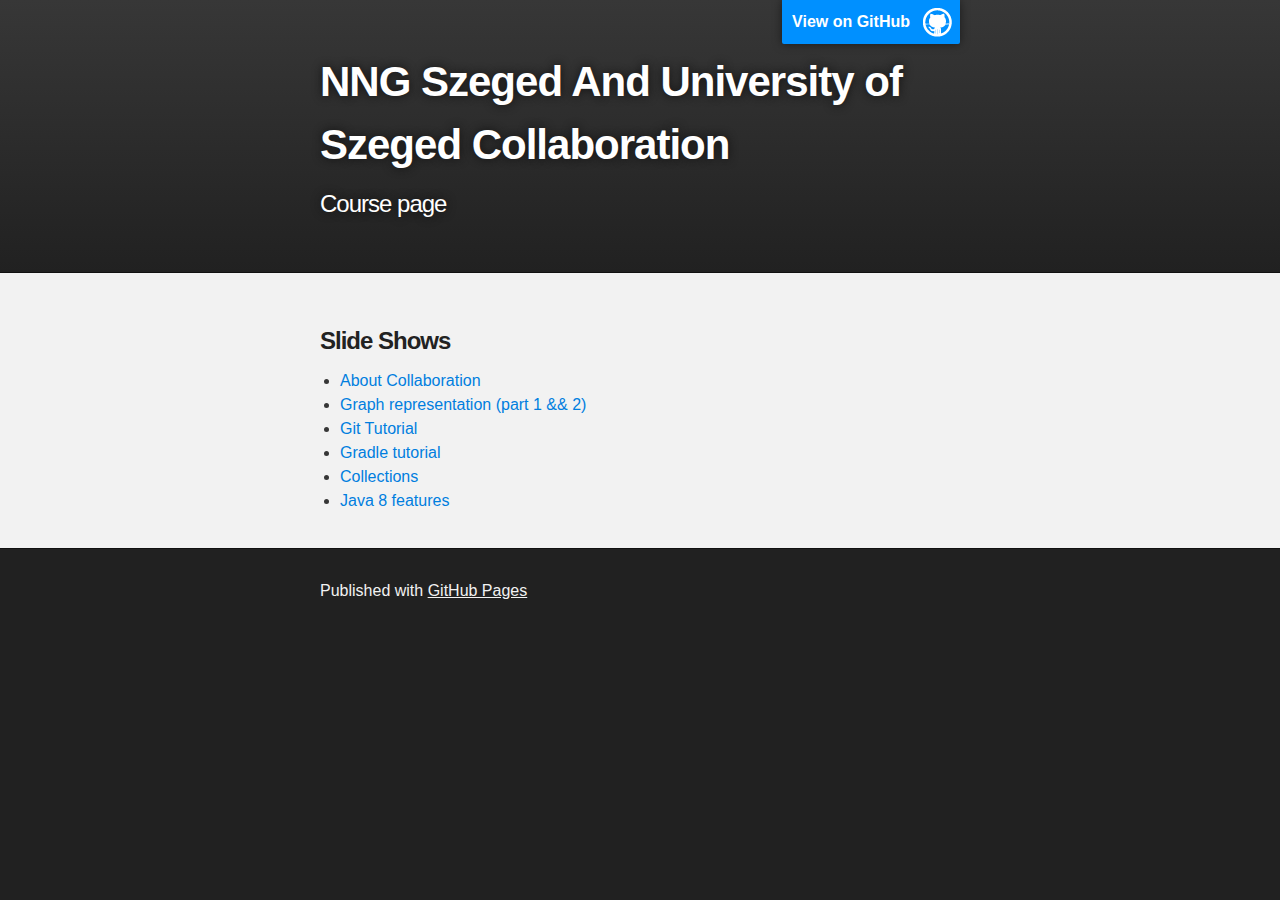
<file: index.html>
<!DOCTYPE html>
<html>

  <head>
    <meta charset='utf-8'>
    <meta http-equiv="X-UA-Compatible" content="chrome=1">
    <meta name="description" content="NNGSzegedAndUSzegedCollaboration.GitHub.io : Course page">

    <link rel="stylesheet" type="text/css" media="screen" href="stylesheets/stylesheet.css">

    <title>NNGSzegedAndUSzegedCollaboration.GitHub.io</title>
  </head>

  <body>

    <!-- HEADER -->
    <div id="header_wrap" class="outer">
        <header class="inner">
          <a id="forkme_banner" href="https://github.com/NNGSzegedAndUSzegedCollaboration">View on GitHub</a>

          <h1 id="project_title">NNG Szeged And University of Szeged Collaboration</h1>
          <h2 id="project_tagline">Course page</h2>

        </header>
    </div>

    <!-- MAIN CONTENT -->
    <div id="main_content_wrap" class="outer">
      <section id="main_content" class="inner">
        <h3>Slide Shows</h3>
        <ul>
          <li><a href="slideshows/collaboration/index.html">About Collaboration</a></li>
	  <li><a href="slideshows/grafreprezentacio.pdf">Graph representation (part 1 && 2)</a></li>
	  <li><a href="slideshows/GitStepByStep.pdf">Git Tutorial</a></li>
	  <li><a href="slideshows/GradleTutorial.pdf">Gradle tutorial</a></li>
	  <li><a href="slideshows/Collections.pdf">Collections</a></li>
	  <li><a href="slideshows/Funcional programming slides.pdf">Java 8 features</a></li>
        </ul>
      </section>
    </div>

    <!-- FOOTER  -->
    <div id="footer_wrap" class="outer">
      <footer class="inner">
        <p>Published with <a href="https://pages.github.com">GitHub Pages</a></p>
      </footer>
    </div>



  </body>
</html>
</file>
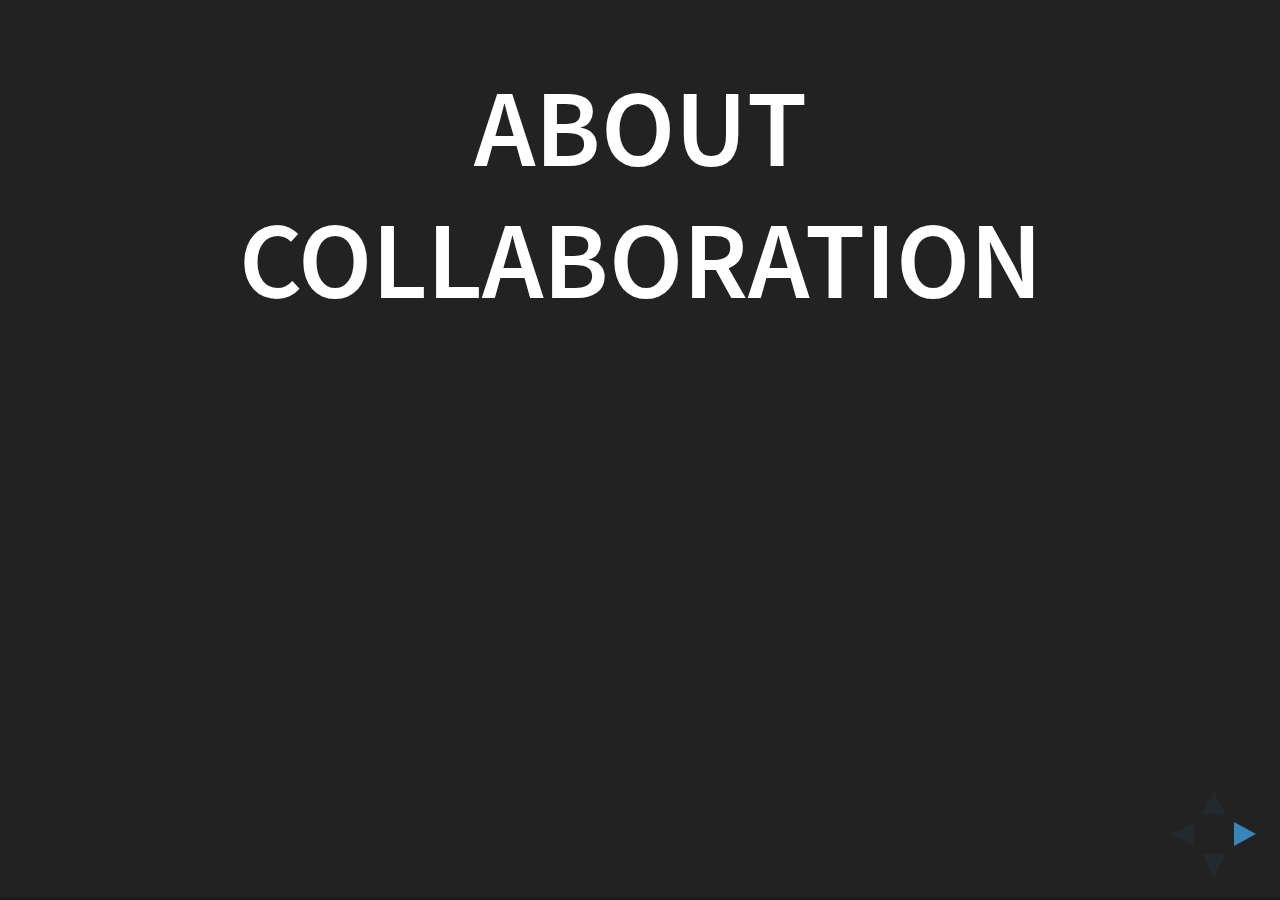
<file: slideshows/collaboration/index.html>
<!doctype html>
<html lang="en">

	<head>
		<meta charset="utf-8">

		<title>Collaboration</title>
		<meta name="author" content="Pal Szak">

		<meta name="apple-mobile-web-app-capable" content="yes">
		<meta name="apple-mobile-web-app-status-bar-style" content="black-translucent">

		<meta name="viewport" content="width=device-width, initial-scale=1.0, maximum-scale=1.0, user-scalable=no, minimal-ui">

		<link rel="stylesheet" href="css/reveal.css">
		<link rel="stylesheet" href="css/theme/black.css" id="theme">
		<link rel="stylesheet" href="css/custom.css">

		<!-- Code syntax highlighting -->
		<link rel="stylesheet" href="lib/css/zenburn.css">

		<!-- Printing and PDF exports -->
		<script>
			var link = document.createElement( 'link' );
			link.rel = 'stylesheet';
			link.type = 'text/css';
			link.href = window.location.search.match( /print-pdf/gi ) ? 'css/print/pdf.css' : 'css/print/paper.css';
			document.getElementsByTagName( 'head' )[0].appendChild( link );
		</script>

		<!--[if lt IE 9]>
		<script src="lib/js/html5shiv.js"></script>
		<![endif]-->
	</head>

	<body>

		<div class="reveal">

			<!-- Any section element inside of this container is displayed as a slide -->
			<div class="slides">
				<section>
					<h1>About Collaboration</h1>
				</section>

				<section>
					<section>
						<h3>Your work will relay on collaboration</h3>
					</section>
					<section>
						<h3>Your work will relay on collaboration</h3>
						<ul>
							<li>Project vision
							&nbsp;&nbsp;&nbsp;&nbsp;&nbsp;&nbsp;&nbsp;&nbsp;&nbsp;&nbsp;
							&nbsp;&nbsp;&nbsp;&nbsp;&nbsp;&nbsp;&nbsp;&nbsp;&nbsp;&nbsp;
							&nbsp;&nbsp;&nbsp;&nbsp;&nbsp;&nbsp;&nbsp;&nbsp;&nbsp;&nbsp;
							&nbsp;&nbsp;&nbsp;&nbsp;&nbsp;&nbsp;&nbsp;&nbsp;&nbsp;&nbsp;
							&nbsp;&nbsp;&nbsp;&nbsp;&nbsp;&nbsp;&nbsp;&nbsp;&nbsp;&nbsp;
							&nbsp;&nbsp;&nbsp;&nbsp;&nbsp;&nbsp;&nbsp;&nbsp;&nbsp;&nbsp;
							&nbsp;&nbsp;&nbsp;&nbsp;&nbsp;&nbsp;&nbsp;&nbsp;&nbsp;&nbsp;
							</li>
						</ul>
					</section>
					<section>
						<h3>Your work will relay on collaboration</h3>
						<ul>
							<li>Project vision</li>
							<li>Validation. <p>The assurance that a product, service, or system meets the needs of the customer and other identified stakeholders.</p></li>
					</section>
					<section>
						<h3>Your work will relay on collaboration</h3>
						<ul>
							<li>Project vision</li>
							<li>Validation. <p>The assurance that a product, service, or system meets the needs of the customer and other identified stakeholders.</p></li>
							<li>Verification. <p>The evaluation of whether or not a product, service, or system complies with a regulation, requirement, specification, or imposed condition.</p></li>
						</ul>
					</section>
					<section>
						<h3>Your work will relay on collaboration</h3>
						<ul>
							<li>Project vision</li>
							<li>Validation. <p>The assurance that a product, service, or system meets the needs of the customer and other identified stakeholders.</p></li>
							<li>Verification. <p>The evaluation of whether or not a product, service, or system complies with a regulation, requirement, specification, or imposed condition.</p></li>
							<li>Milestones</li>
						</ul>
					</section>
				</section>

				<section>
					<section>
						<h3>Corner stones of collaboration</h3>
					</section>
					<section>
						<h3>Corner stones of collaboration:</h3>
						<ul>
							<li>Version Control System</li>
						</ul>
					</section>
					<section>
						<h3>Corner stones of collaboration:</h3>
						<ul>
							<li>Version Control System</li>
							<li>Document store</li>
						</ul>
					</section>
					<section>
						<h3>Corner stones of collaboration:</h3>
						<ul>
							<li>Version Control System</li>
							<li>Document store</li>
							<li>Build tool</li>
						</ul>
					</section>
					<section>
						<h3>Corner stones of collaboration:</h3>
						<ul>
							<li>Version Control System</li>
							<li>Document store</li>
							<li>Build tool</li>
							<ul>
								<li>Dependency Management</li>
							</ul>
						</ul>
					</section>
					<section>
						<h3>Corner stones of collaboration:</h3>
						<ul>
							<li>Version Control System</li>
							<li>Document store</li>
							<li>Build tool</li>
							<ul>
								<li>Dependency Management</li>
								<li>Validation and Verification</li>
							</ul>
						</ul>
					</section>
					<section>
						<h3>Corner stones of collaboration:</h3>
						<ul>
							<li>Version Control System</li>
							<li>Document store</li>
							<li>Build tool</li>
							<ul>
								<li>Dependency Management</li>
								<li>Validation and Verification</li>
							</ul>
							<li>Continous Integration</li>
						</ul>
					</section>
				</section>

				<section>
					<section>
						<h3>About git</h3>
					</section>
					<section>
						<h3>About git</h3>
						<ul>
							<li>distributed version control system</li>
						</ul>
					</section>
					<section>
						<h3>About git</h3>
						<ul>
							<li>distributed version control system</li>
							<li>svn vs git</li>
						</ul>
					</section>
					<section>
						<h3>About git</h3>
						<ul>
							<li>distributed version control system</li>
							<li>svn vs git</li>
							<li>basic git commands
								<p>
								<a href="https://try.github.io/levels/1/challenges/1">try.github.io</a>
								</p>
								<p>
								<a href="http://pcottle.github.io/learnGitBranching/">learnGitBranching</a>
								</p>
							</li>
						</ul>
					</section>
				</section>

				<section>
					<section>
						<h3>About building</h3>
					</section>
					<section>
						<h3>About building</h3>
						<ul>
							<li>dependency management</li>
						</ul>
					</section>
					<section>
						<h3>About building</h3>
						<ul>
							<li>dependency management</li>
							<li>reduce configuration issues</li>
						</ul>
					</section>
					<section>
						<h3>About building</h3>
						<ul>
							<li>dependency management</li>
							<li>reduce configuration issues</li>
							<li>build the artifact</li>
						</ul>
					</section>
				</section>

				<section>
					<section>
						<h3>Fork And Pull</h3>
						<img width="80%" height="80%" src="./img/working_with_forks.png"/>
					</section>
					<section>
						<h3>Fork And Pull</h3>

						<table>
							<tr>
								<td width="50%" height="50%" style="vertical-align: baseline; font-size : 80%">
								<ul>
									<li>semarated repository give you space for experiments</li>
								</ul>
								</td>
								<td style="vertical-align: top; width : 50%">
									<img style="vertical-align: top; margin: 0" src="./img/working_with_forks.png" width="100%" height="100%">
								</td>
							</tr>
						</table>

					</section>
					<section>
						<h3>Fork And Pull</h3>

						<table>
							<tr>
								<td width="50%" height="50%" style="vertical-align: baseline; font-size : 80%">
								<ul>
									<li>semarated repository give you space for experiments</li>
									<li>pre push review</li>
								</ul>
								</td>
								<td style="vertical-align: top; width : 50%">
									<img style="vertical-align: top; margin: 0" src="./img/working_with_forks.png" width="100%" height="100%">
								</td>
							</tr>
						</table>

					</section>
				</section>

				<section>
					<section>
						<h3>Continous Integration</h3>
						<p>Team agreement about <span style="color:green"> green </span> state</p>
					</section>
					<section>
						<h3>Continous Integration</h3>
						<ul>
							<li>Practice
							&nbsp;&nbsp;&nbsp;&nbsp;&nbsp;&nbsp;&nbsp;&nbsp;&nbsp;&nbsp;
							&nbsp;&nbsp;&nbsp;&nbsp;&nbsp;&nbsp;&nbsp;&nbsp;&nbsp;&nbsp;
							&nbsp;&nbsp;&nbsp;&nbsp;&nbsp;&nbsp;&nbsp;&nbsp;&nbsp;&nbsp;
							&nbsp;&nbsp;&nbsp;&nbsp;&nbsp;&nbsp;&nbsp;&nbsp;&nbsp;&nbsp;
							&nbsp;&nbsp;&nbsp;&nbsp;&nbsp;&nbsp;&nbsp;&nbsp;&nbsp;&nbsp;
							&nbsp;&nbsp;&nbsp;&nbsp;&nbsp;&nbsp;&nbsp;&nbsp;&nbsp;&nbsp;
							&nbsp;&nbsp;&nbsp;&nbsp;&nbsp;&nbsp;&nbsp;&nbsp;&nbsp;&nbsp;
							</li>
						</ul>
					</section>
					<section>
						<h3>Continous Integration</h3>
						<ul>
							<li>Practice</li>
							<ul style="font-size : 80%">
								<li>Run the build/test script locally and make sure it passes.</li>
							</ul>
						</ul>
					</section>
					<section>
						<h3>Continous Integration</h3>
						<ul>
							<li>Practice</li>
							<ul style="font-size : 80%">
								<li>Run the build/test script locally and make sure it passes.</li>
								<li>Get the latest code from the repository and run the build script again just in case.</li>
							</ul>
						</ul>
					</section>
					<section>
						<h3>Continous Integration</h3>
						<ul>
							<li>Practice</li>
							<ul style="font-size : 80%">
								<li>Run the build/test script locally and make sure it passes.</li>
								<li>Get the latest code from the repository and run the build script again just in case.</li>
								<li>Integrate your code with the remote one.</li>
							</ul>
						</ul>
					</section>
					<section>
						<h3>Continous Integration</h3>
						<ul>
							<li>Practice</li>
							<ul style="font-size : 80%">
								<li>Run the build/test script locally and make sure it passes.</li>
								<li>Get the latest code from the repository and run the build script again just in case.</li>
								<li>Integrate your code with the remote one.</li>
								<li>Build again.</li>
							</ul>
						</ul>
					</section>
					<section>
						<h3>Continous Integration</h3>
						<ul>
							<li>Practice</li>
							<ul style="font-size : 80%">
								<li>Run the build/test script locally and make sure it passes.</li>
								<li>Get the latest code from the repository and run the build script again just in case.</li>
								<li>Integrate your code with the remote one.</li>
								<li>Build again.</li>
								<li>Check in your code.</li>
							</ul>
						</ul>
					</section>
					<section>
						<h3>Continous Integration</h3>
						<ul>
							<li>Practice</li>
							<ul style="font-size : 80%">
								<li>Run the build/test script locally and make sure it passes.</li>
								<li>Get the latest code from the repository and run the build script again just in case.</li>
								<li>Integrate your code with the remote one.</li>
								<li>Build again.</li>
								<li>Check in your code.</li>
							</ul>
							<li>Philosophy</li>
						</ul>
					</section>
					<section>
						<h3>Continous Integration</h3>
						<ul>
							<li>Practice</li>
							<ul style="font-size : 80%">
								<li>Run the build/test script locally and make sure it passes.</li>
								<li>Get the latest code from the repository and run the build script again just in case.</li>
								<li>Integrate your code with the remote one.</li>
								<li>Build again.</li>
								<li>Check in your code.</li>
							</ul>
							<li>Philosophy</li>
							<ul style="font-size : 80%">
								<li>The code in revision control always builds and passes tests.</li>
							</ul>
						</ul>
					</section>
					<section>
						<h3>Continous Integration</h3>
						<ul>
							<li>Practice</li>
							<ul style="font-size : 80%">
								<li>Run the build/test script locally and make sure it passes.</li>
								<li>Get the latest code from the repository and run the build script again just in case.</li>
								<li>Integrate your code with the remote one.</li>
								<li>Build again.</li>
								<li>Check in your code.</li>
							</ul>
							<li>Philosophy</li>
							<ul style="font-size : 80%">
								<li>The code in revision control always builds and passes tests.</li>
								<li>If something goes wrong, you know what the problem is.</li>
							</ul>
						</ul>
					</section>
					<section>
						<h3>Continous Integration</h3>
						<ul>
							<li>Practice</li>
							<ul style="font-size : 80%">
								<li>Run the build/test script locally and make sure it passes.</li>
								<li>Get the latest code from the repository and run the build script again just in case.</li>
								<li>Integrate your code with the remote one.</li>
								<li>Build again.</li>
								<li>Check in your code.</li>
							</ul>
							<li>Philosophy</li>
							<ul style="font-size : 80%">
								<li>The code in revision control always builds and passes tests.</li>
								<li>If something goes wrong, you know what the problem is.</li>
								<li>You'll keep your build times down, which will mean better tests, which will lead to better design.</li>
							</ul>
						</ul>
					</section>
				</section>

				<section>
					<h3>Without CI</h3>
					Let me introduce to you  <a href="http://www.youbrokethebuild.com/">Agnes</a> and his girlfrends <a href="http://www.wheresthebuild.com/">Gladys</a> & <a href="http://www.buildsonmymachine.com/">Phyllis</a>.
				</section>

				<section>
					<h3>DevOps</h3>
					<ul>
						<li>Continous Deployment</li>
						<li>Virtualization</li>
						<li>time from developer machine from production environment</li>
						<li>five nine <i>(5.26 minutes downtime per year)</i></li>
					</ul>
				</section>

				<section>
					<h3>for further exploring</h3>
					<ul>
						<li><a href="https://git-scm.com/book/en/v2">Pro Git</a> a free book</li>
						<li><a href="https://github.com/nadavc/groovykoans">groovykoans</a> an opensource projects for groovy learning</li>
						<li><a href="http://www.jamesshore.com/Blog/Continuous-Integration-on-a-Dollar-a-Day.html">Continuous Integration on a Dollar a Day</a> article</li>
						<li><a href="https://cleancoders.com/landing">CleanCoders</a> training videos</li>
						<li><a href="http://gradle.org/documentation/">Gradle</a> documentation</li>
						<li><a href="http://www.stilldrinking.org/programming-sucks">Programming Sucks</a> an article from a burned out developer</li>
						<li><a href="https://education.github.com/pack">Student Developer Pack</a> a lot of tool, free for students</li>
					</ul>
				</section>

				<section>
					<h3>Thanks for your attentions!</h3>
					<p>any questions?</p>
				</section>

			</div>

		</div>

		<script src="lib/js/head.min.js"></script>
		<script src="js/reveal.js"></script>

		<script>

			// Full list of configuration options available at:
			// https://github.com/hakimel/reveal.js#configuration
			Reveal.initialize({
				controls: true,
				progress: true,
				history: true,
				center: false,

				transition: 'slide', // none/fade/slide/convex/concave/zoom

				// Optional reveal.js plugins
				dependencies: [
					{ src: 'lib/js/classList.js', condition: function() { return !document.body.classList; } },
					{ src: 'plugin/markdown/marked.js', condition: function() { return !!document.querySelector( '[data-markdown]' ); } },
					{ src: 'plugin/markdown/markdown.js', condition: function() { return !!document.querySelector( '[data-markdown]' ); } },
					{ src: 'plugin/highlight/highlight.js', async: true, callback: function() { hljs.initHighlightingOnLoad(); } },
					{ src: 'plugin/zoom-js/zoom.js', async: true },
					{ src: 'plugin/notes/notes.js', async: true }
				]
			});

		</script>

	</body>
</html>
</file>
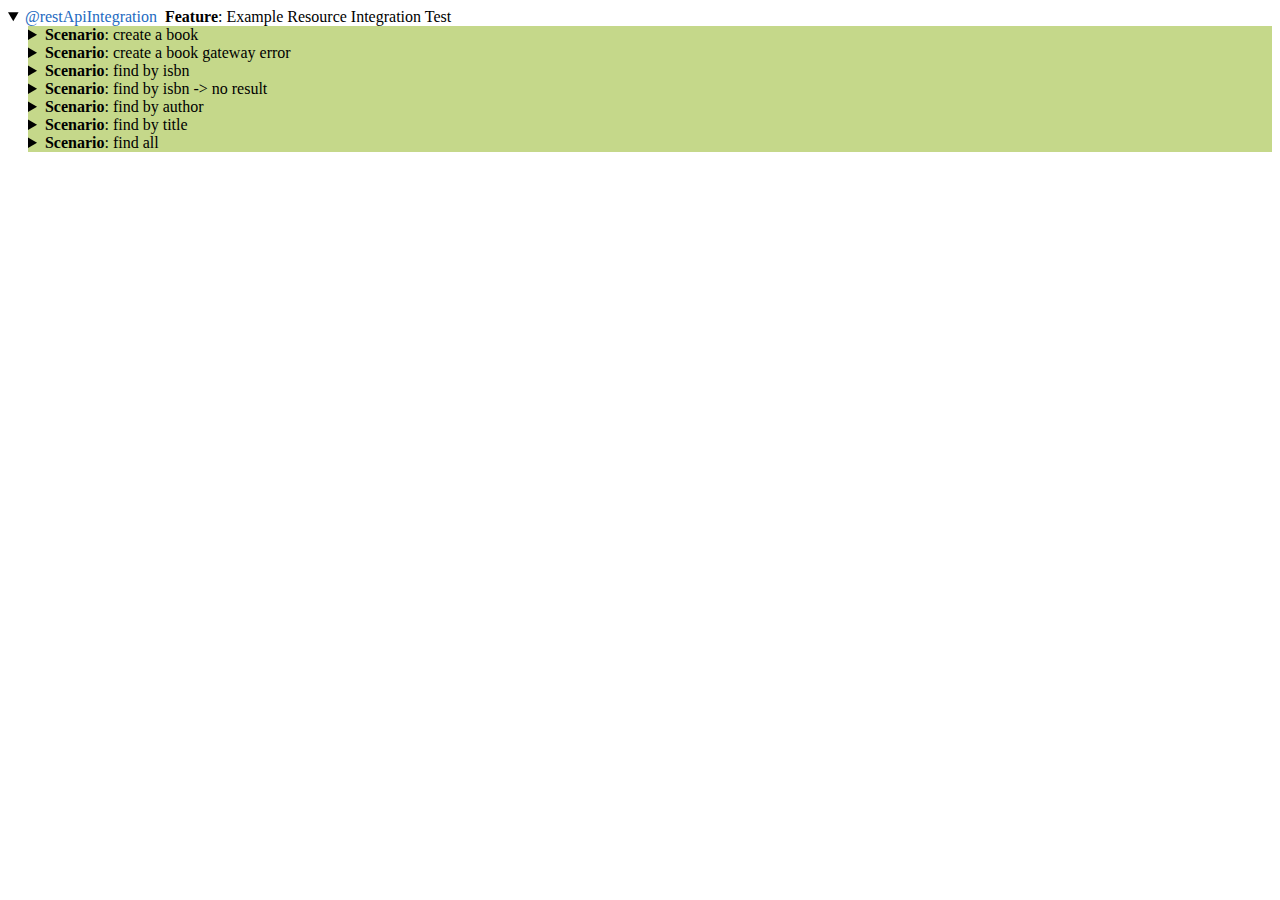
<file: slideshows/collaboration/target/cucumber-report/bookInventoryIntegration/index.html>
<!DOCTYPE html>
<html>
  <head>
    <meta charset="utf-8">
    <title>Cucumber Features</title>
    <link href="style.css" rel="stylesheet">
    <script src="jquery-1.8.2.min.js"></script>
    <script src="formatter.js"></script>
    <script src="report.js"></script>
  </head>
  <body>
    <div class="cucumber-report"></div>
  </body>
</html>
</file>
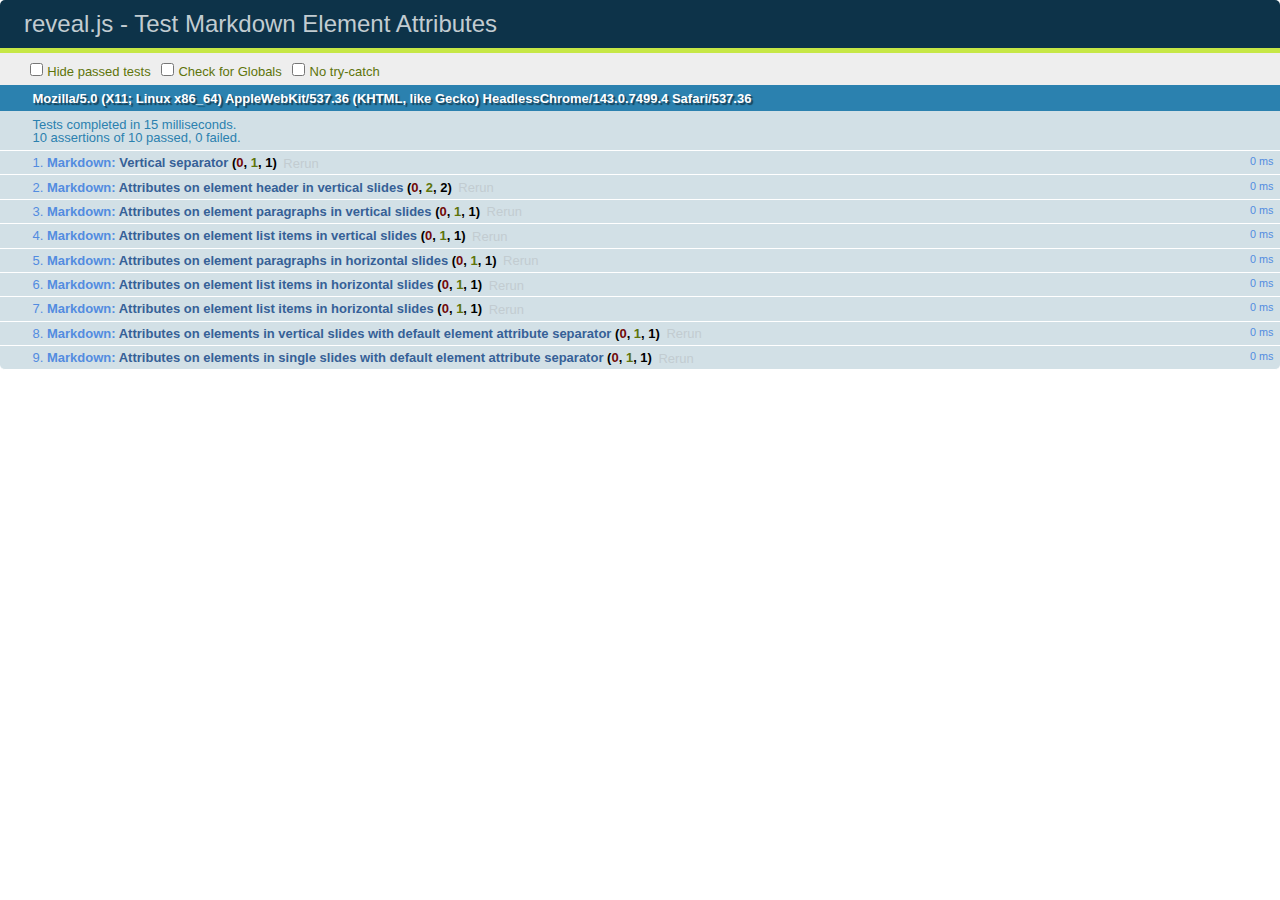
<file: slideshows/collaboration/test/test-markdown-element-attributes.html>
<!doctype html>
<html lang="en">

	<head>
		<meta charset="utf-8">

		<title>reveal.js - Test Markdown Element Attributes</title>

		<link rel="stylesheet" href="../css/reveal.css">
		<link rel="stylesheet" href="qunit-1.12.0.css">
	</head>

	<body style="overflow: auto;">

		<div id="qunit"></div>
		<div id="qunit-fixture"></div>

		<div class="reveal" style="display: none;">

			<div class="slides">

				<!-- <section data-markdown="example.md" data-separator="^\n\n\n" data-separator-vertical="^\n\n"></section> -->

				<!-- Slides are separated by newline + three dashes + newline, vertical slides identical but two dashes -->
				<section data-markdown data-separator="^\n---\n$" data-separator-vertical="^\n--\n$" data-element-attributes="{_\s*?([^}]+?)}">>
					<script type="text/template">
						## Slide 1.1
						<!-- {_class="fragment fade-out" data-fragment-index="1"} -->

						--

						## Slide 1.2
						<!-- {_class="fragment shrink"} -->

						Paragraph 1
						<!-- {_class="fragment grow"} -->

						Paragraph 2
						<!-- {_class="fragment grow"} -->

						- list item 1 <!-- {_class="fragment grow"} -->
						- list item 2 <!-- {_class="fragment grow"} -->
						- list item 3 <!-- {_class="fragment grow"} -->


						---

						## Slide 2


						Paragraph 1.2  
						multi-line <!-- {_class="fragment highlight-red"} -->

						Paragraph 2.2 <!-- {_class="fragment highlight-red"} -->

						Paragraph 2.3 <!-- {_class="fragment highlight-red"} -->

						Paragraph 2.4 <!-- {_class="fragment highlight-red"} -->

						- list item 1 <!-- {_class="fragment highlight-green"} -->
						- list item 2<!-- {_class="fragment highlight-green"} -->
						- list item 3<!-- {_class="fragment highlight-green"} -->
						- list item 4
						<!-- {_class="fragment highlight-green"} -->
						- list item 5<!-- {_class="fragment highlight-green"} -->

						Test

						![Example Picture](examples/assets/image2.png)
						<!-- {_class="reveal stretch"} -->

					</script>
				</section>



				<section 	data-markdown data-separator="^\n\n\n"
									data-separator-vertical="^\n\n"
									data-separator-notes="^Note:"
									data-charset="utf-8">
					<script type="text/template">
						# Test attributes in Markdown with default separator
						## Slide 1 Def <!-- .element: class="fragment highlight-red" data-fragment-index="1" -->


						## Slide 2 Def
						<!-- .element: class="fragment highlight-red" -->

					</script>
				</section>

				<section data-markdown>
				  <script type="text/template">
					## Hello world
					A paragraph
					<!-- .element: class="fragment highlight-blue" -->
				  </script>
				</section>

				<section data-markdown>
				  <script type="text/template">
					## Hello world

					Multiple  
					Line
					<!-- .element: class="fragment highlight-blue" -->
				  </script>
				</section>

				<section data-markdown>
				  <script type="text/template">
					## Hello world

					Test<!-- .element: class="fragment highlight-blue" -->

					More Test
				  </script>
				</section>


			</div>

		</div>

		<script src="../lib/js/head.min.js"></script>
		<script src="../js/reveal.js"></script>
		<script src="../plugin/markdown/marked.js"></script>
		<script src="../plugin/markdown/markdown.js"></script>
		<script src="qunit-1.12.0.js"></script>

		<script src="test-markdown-element-attributes.js"></script>

	</body>
</html>
</file>
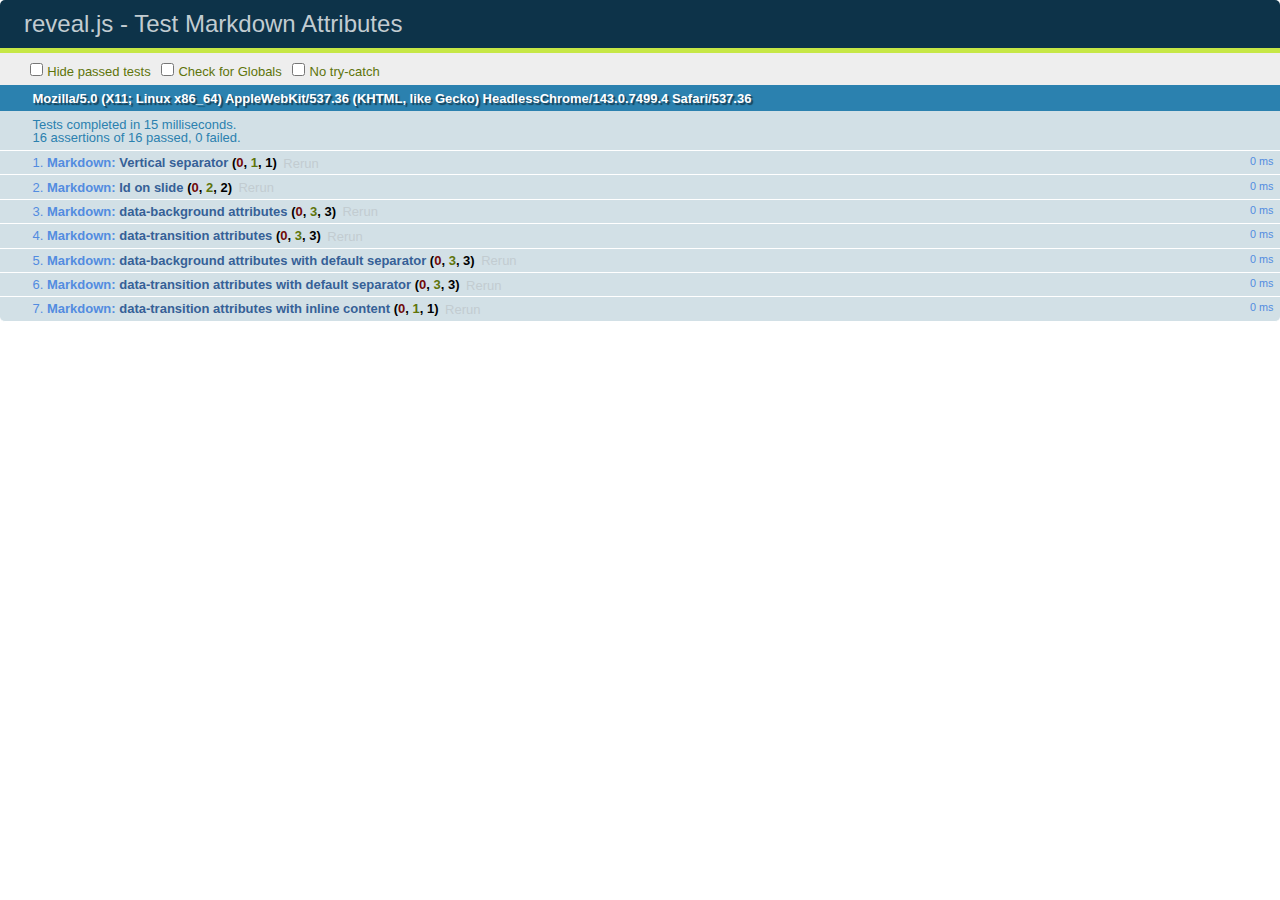
<file: slideshows/collaboration/test/test-markdown-slide-attributes.html>
<!doctype html>
<html lang="en">

	<head>
		<meta charset="utf-8">

		<title>reveal.js - Test Markdown Attributes</title>

		<link rel="stylesheet" href="../css/reveal.css">
		<link rel="stylesheet" href="qunit-1.12.0.css">
	</head>

	<body style="overflow: auto;">

		<div id="qunit"></div>
		<div id="qunit-fixture"></div>

		<div class="reveal" style="display: none;">

			<div class="slides">

				<!-- <section data-markdown="example.md" data-separator="^\n\n\n" data-separator-vertical="^\n\n"></section> -->

				<!-- Slides are separated by three lines, vertical slides by two lines, attributes are one any line starting with (spaces and) two dashes -->
				<section 	data-markdown data-separator="^\n\n\n"
									data-separator-vertical="^\n\n"
									data-separator-notes="^Note:"
									data-attributes="--\s(.*?)$"
									data-charset="utf-8">
					<script type="text/template">
						# Test attributes in Markdown
						## Slide 1



						## Slide 2
						<!-- -- id="slide2" data-transition="zoom" data-background="#A0C66B" -->


						## Slide 2.1
						<!-- -- data-background="#ff0000" data-transition="fade" -->


						## Slide 2.2
						[Link to Slide2](#/slide2)



						## Slide 3
						<!-- -- data-transition="zoom" data-background="#C6916B" -->



						## Slide 4
					</script>
				</section>

				<section 	data-markdown data-separator="^\n\n\n"
									data-separator-vertical="^\n\n"
									data-separator-notes="^Note:"
									data-charset="utf-8">
					<script type="text/template">
						# Test attributes in Markdown with default separator
						## Slide 1 Def



						## Slide 2 Def
						<!-- .slide: id="slide2def" data-transition="concave" data-background="#A7C66B" -->


						## Slide 2.1 Def
						<!-- .slide: data-background="#f70000" data-transition="page" -->


						## Slide 2.2 Def
						[Link to Slide2](#/slide2def)



						## Slide 3 Def
						<!-- .slide: data-transition="concave" data-background="#C7916B" -->



						## Slide 4
					</script>
				</section>

				<section data-markdown>
					<script type="text/template">
						<!-- .slide: data-background="#ff0000" -->
						## Hello world
					</script>
				</section>

				<section data-markdown>
					<script type="text/template">
						## Hello world
						<!-- .slide: data-background="#ff0000" -->
					</script>
				</section>

				<section data-markdown>
					<script type="text/template">
						## Hello world

						Test
						<!-- .slide: data-background="#ff0000" -->

						More Test
					</script>
				</section>

			</div>

		</div>

		<script src="../lib/js/head.min.js"></script>
		<script src="../js/reveal.js"></script>
		<script src="../plugin/markdown/marked.js"></script>
		<script src="../plugin/markdown/markdown.js"></script>
		<script src="qunit-1.12.0.js"></script>

		<script src="test-markdown-slide-attributes.js"></script>

	</body>
</html>
</file>
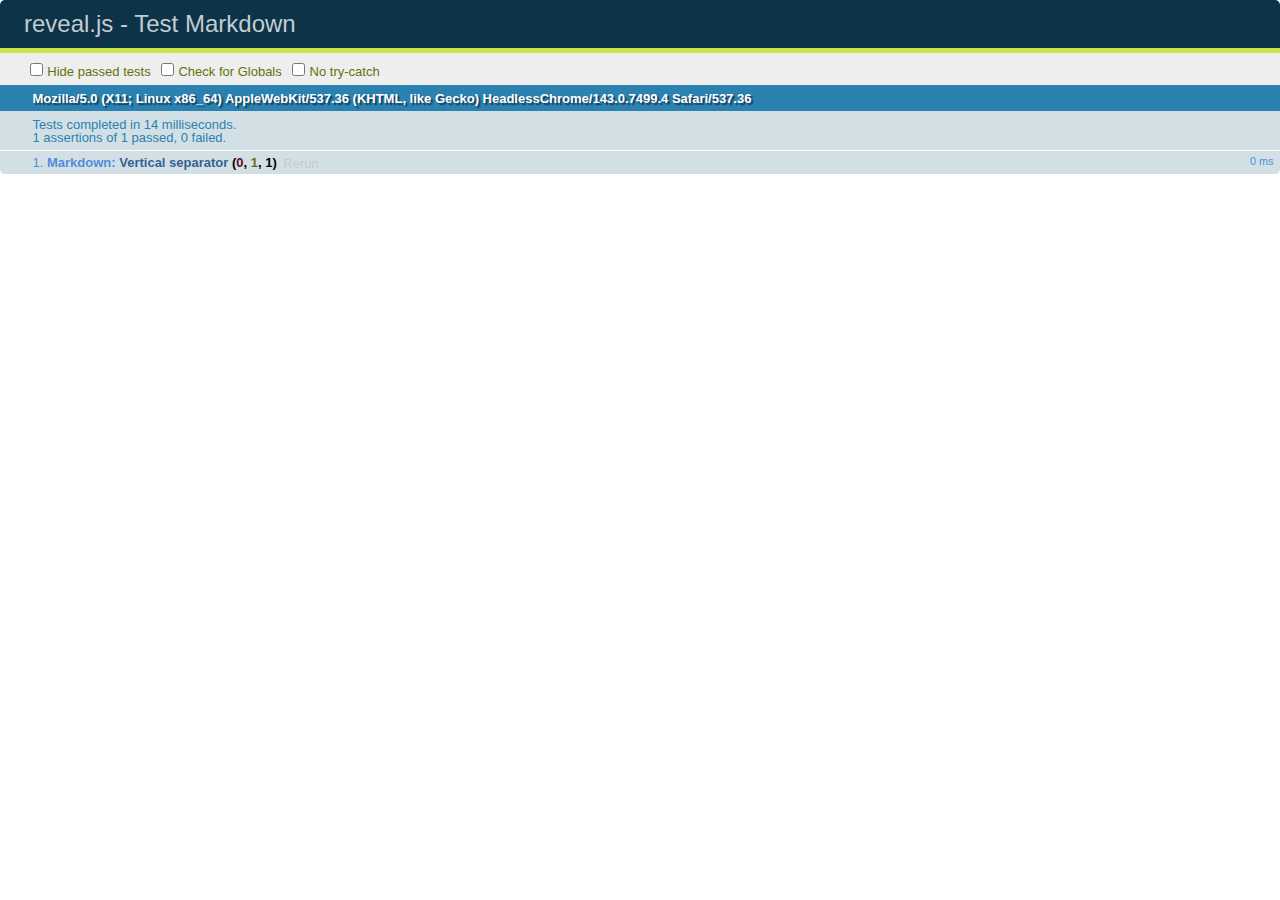
<file: slideshows/collaboration/test/test-markdown.html>
<!doctype html>
<html lang="en">

	<head>
		<meta charset="utf-8">

		<title>reveal.js - Test Markdown</title>

		<link rel="stylesheet" href="../css/reveal.css">
		<link rel="stylesheet" href="qunit-1.12.0.css">
	</head>

	<body style="overflow: auto;">

		<div id="qunit"></div>
  		<div id="qunit-fixture"></div>

		<div class="reveal" style="display: none;">

			<div class="slides">

				<!-- <section data-markdown="example.md" data-separator="^\n\n\n" data-separator-vertical="^\n\n"></section> -->

				<!-- Slides are separated by newline + three dashes + newline, vertical slides identical but two dashes -->
				<section data-markdown data-separator="^\n---\n$" data-separator-vertical="^\n--\n$">
					<script type="text/template">
						## Slide 1.1

						--

						## Slide 1.2

						---

						## Slide 2
					</script>
				</section>

			</div>

		</div>

		<script src="../lib/js/head.min.js"></script>
		<script src="../js/reveal.js"></script>
		<script src="../plugin/markdown/marked.js"></script>
		<script src="../plugin/markdown/markdown.js"></script>
		<script src="qunit-1.12.0.js"></script>

		<script src="test-markdown.js"></script>

	</body>
</html>
</file>
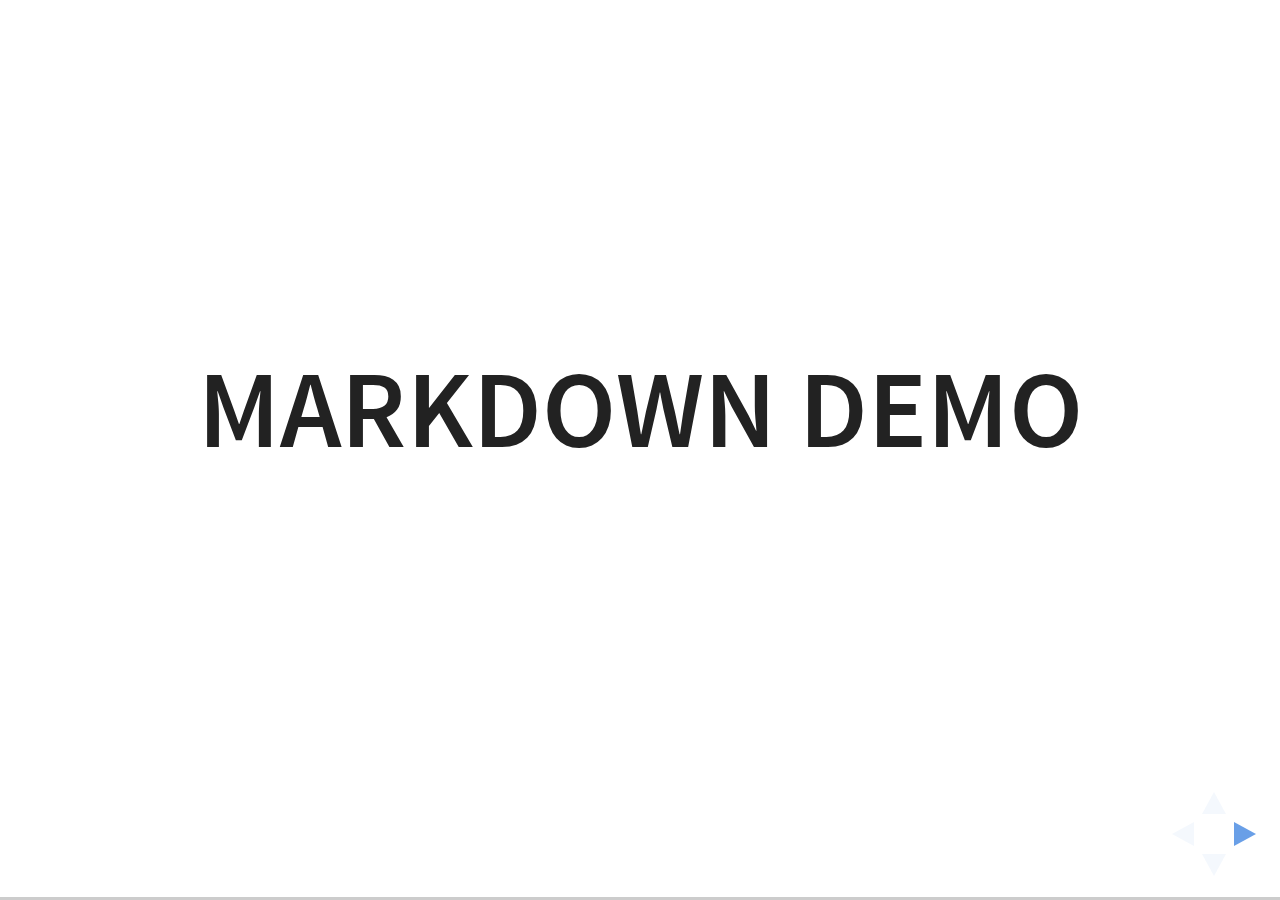
<file: slideshows/collaboration/plugin/markdown/example.html>
<!doctype html>
<html lang="en">

	<head>
		<meta charset="utf-8">

		<title>reveal.js - Markdown Demo</title>

		<link rel="stylesheet" href="../../css/reveal.css">
		<link rel="stylesheet" href="../../css/theme/white.css" id="theme">

        <link rel="stylesheet" href="../../lib/css/zenburn.css">
	</head>

	<body>

		<div class="reveal">

			<div class="slides">

                <!-- Use external markdown resource, separate slides by three newlines; vertical slides by two newlines -->
                <section data-markdown="example.md" data-separator="^\n\n\n" data-separator-vertical="^\n\n"></section>

                <!-- Slides are separated by three dashes (quick 'n dirty regular expression) -->
                <section data-markdown data-separator="---">
                    <script type="text/template">
                        ## Demo 1
                        Slide 1
                        ---
                        ## Demo 1
                        Slide 2
                        ---
                        ## Demo 1
                        Slide 3
                    </script>
                </section>

                <!-- Slides are separated by newline + three dashes + newline, vertical slides identical but two dashes -->
                <section data-markdown data-separator="^\n---\n$" data-separator-vertical="^\n--\n$">
                    <script type="text/template">
                        ## Demo 2
                        Slide 1.1

                        --

                        ## Demo 2
                        Slide 1.2

                        ---

                        ## Demo 2
                        Slide 2
                    </script>
                </section>

                <!-- No "extra" slides, since there are no separators defined (so they'll become horizontal rulers) -->
                <section data-markdown>
                    <script type="text/template">
                        A

                        ---

                        B

                        ---

                        C
                    </script>
                </section>

                <!-- Slide attributes -->
                <section data-markdown>
                    <script type="text/template">
                        <!-- .slide: data-background="#000000" -->
                        ## Slide attributes
                    </script>
                </section>

                <!-- Element attributes -->
                <section data-markdown>
                    <script type="text/template">
                        ## Element attributes
                        - Item 1 <!-- .element: class="fragment" data-fragment-index="2" -->
                        - Item 2 <!-- .element: class="fragment" data-fragment-index="1" -->
                    </script>
                </section>

                <!-- Code -->
                <section data-markdown>
                    <script type="text/template">
                        ```php
                        public function foo()
                        {
                            $foo = array(
                                'bar' => 'bar'
                            )
                        }
                        ```
                    </script>
                </section>

            </div>
		</div>

		<script src="../../lib/js/head.min.js"></script>
		<script src="../../js/reveal.js"></script>

		<script>

			Reveal.initialize({
				controls: true,
				progress: true,
				history: true,
				center: true,

				// Optional libraries used to extend on reveal.js
				dependencies: [
					{ src: '../../lib/js/classList.js', condition: function() { return !document.body.classList; } },
					{ src: 'marked.js', condition: function() { return !!document.querySelector( '[data-markdown]' ); } },
                    { src: 'markdown.js', condition: function() { return !!document.querySelector( '[data-markdown]' ); } },
                    { src: '../highlight/highlight.js', async: true, callback: function() { hljs.initHighlightingOnLoad(); } },
					{ src: '../notes/notes.js' }
				]
			});

		</script>

	</body>
</html>
</file>
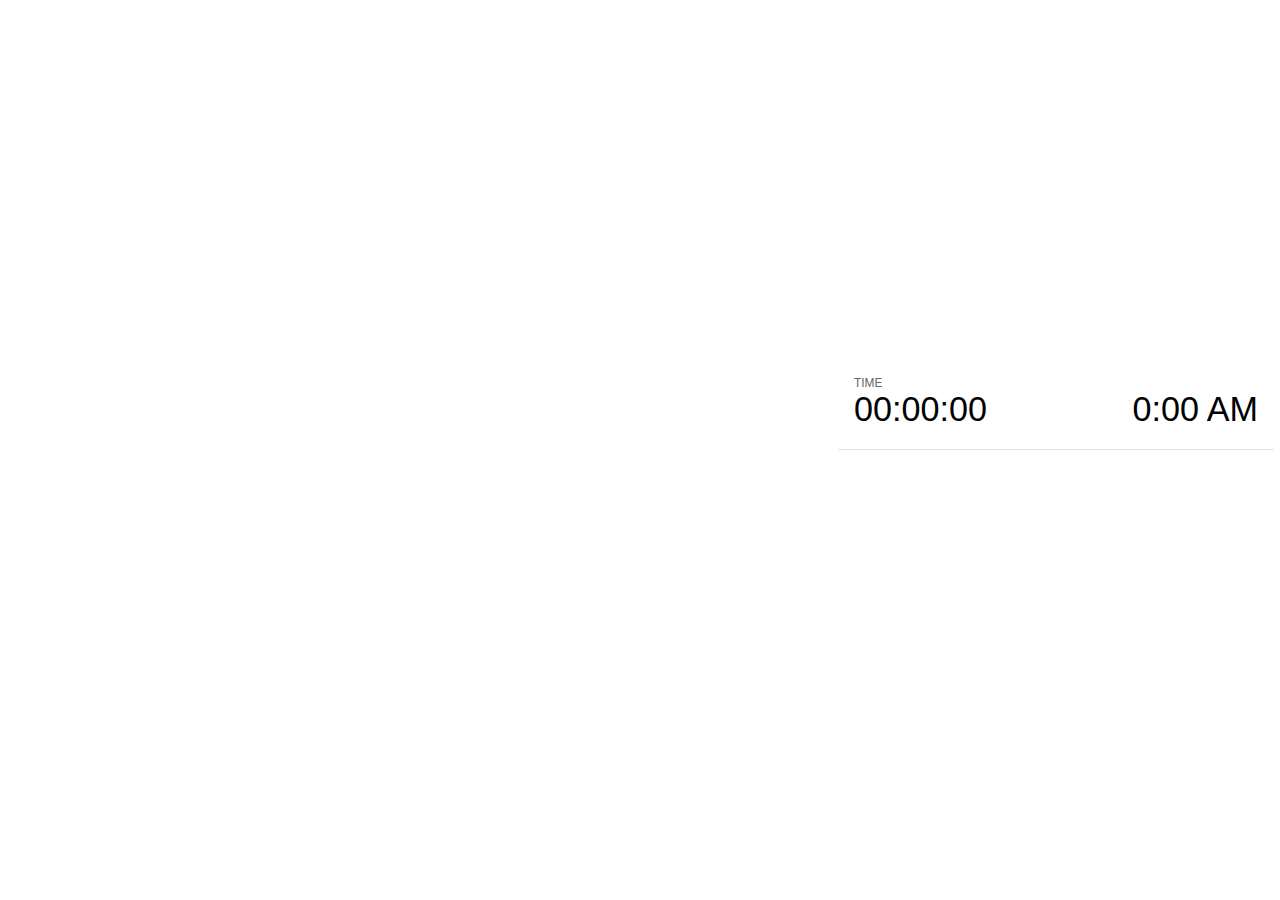
<file: slideshows/collaboration/plugin/notes/notes.html>
<!doctype html>
<html lang="en">
	<head>
		<meta charset="utf-8">

		<title>reveal.js - Slide Notes</title>

		<style>
			body {
				font-family: Helvetica;
			}

			#current-slide,
			#upcoming-slide,
			#speaker-controls {
				padding: 6px;
				box-sizing: border-box;
				-moz-box-sizing: border-box;
			}

			#current-slide iframe,
			#upcoming-slide iframe {
				width: 100%;
				height: 100%;
				border: 1px solid #ddd;
			}

			#current-slide .label,
			#upcoming-slide .label {
				position: absolute;
				top: 10px;
				left: 10px;
				font-weight: bold;
				font-size: 14px;
				z-index: 2;
				color: rgba( 255, 255, 255, 0.9 );
			}

			#current-slide {
				position: absolute;
				width: 65%;
				height: 100%;
				top: 0;
				left: 0;
				padding-right: 0;
			}

			#upcoming-slide {
				position: absolute;
				width: 35%;
				height: 40%;
				right: 0;
				top: 0;
			}

			#speaker-controls {
				position: absolute;
				top: 40%;
				right: 0;
				width: 35%;
				height: 60%;
				overflow: auto;

				font-size: 18px;
			}

				.speaker-controls-time.hidden,
				.speaker-controls-notes.hidden {
					display: none;
				}

				.speaker-controls-time .label,
				.speaker-controls-notes .label {
					text-transform: uppercase;
					font-weight: normal;
					font-size: 0.66em;
					color: #666;
					margin: 0;
				}

				.speaker-controls-time {
					border-bottom: 1px solid rgba( 200, 200, 200, 0.5 );
					margin-bottom: 10px;
					padding: 10px 16px;
					padding-bottom: 20px;
					cursor: pointer;
				}

				.speaker-controls-time .reset-button {
					opacity: 0;
					float: right;
					color: #666;
					text-decoration: none;
				}
				.speaker-controls-time:hover .reset-button {
					opacity: 1;
				}

				.speaker-controls-time .timer,
				.speaker-controls-time .clock {
					width: 50%;
					font-size: 1.9em;
				}

				.speaker-controls-time .timer {
					float: left;
				}

				.speaker-controls-time .clock {
					float: right;
					text-align: right;
				}

				.speaker-controls-time span.mute {
					color: #bbb;
				}

				.speaker-controls-notes {
					padding: 10px 16px;
				}

				.speaker-controls-notes .value {
					margin-top: 5px;
					line-height: 1.4;
					font-size: 1.2em;
				}

			.clear {
				clear: both;
			}

			@media screen and (max-width: 1080px) {
				#speaker-controls {
					font-size: 16px;
				}
			}

			@media screen and (max-width: 900px) {
				#speaker-controls {
					font-size: 14px;
				}
			}

			@media screen and (max-width: 800px) {
				#speaker-controls {
					font-size: 12px;
				}
			}

		</style>
	</head>

	<body>

		<div id="current-slide"></div>
		<div id="upcoming-slide"><span class="label">UPCOMING:</span></div>
		<div id="speaker-controls">
			<div class="speaker-controls-time">
				<h4 class="label">Time <span class="reset-button">Click to Reset</span></h4>
				<div class="clock">
					<span class="clock-value">0:00 AM</span>
				</div>
				<div class="timer">
					<span class="hours-value">00</span><span class="minutes-value">:00</span><span class="seconds-value">:00</span>
				</div>
				<div class="clear"></div>
			</div>

			<div class="speaker-controls-notes hidden">
				<h4 class="label">Notes</h4>
				<div class="value"></div>
			</div>
		</div>

		<script src="../../plugin/markdown/marked.js"></script>
		<script>

			(function() {

				var notes,
					notesValue,
					currentState,
					currentSlide,
					upcomingSlide,
					connected = false;

				window.addEventListener( 'message', function( event ) {

					var data = JSON.parse( event.data );

					// Messages sent by the notes plugin inside of the main window
					if( data && data.namespace === 'reveal-notes' ) {
						if( data.type === 'connect' ) {
							handleConnectMessage( data );
						}
						else if( data.type === 'state' ) {
							handleStateMessage( data );
						}
					}
					// Messages sent by the reveal.js inside of the current slide preview
					else if( data && data.namespace === 'reveal' ) {
						if( /ready/.test( data.eventName ) ) {
							// Send a message back to notify that the handshake is complete
							window.opener.postMessage( JSON.stringify({ namespace: 'reveal-notes', type: 'connected'} ), '*' );
						}
						else if( /slidechanged|fragmentshown|fragmenthidden|overviewshown|overviewhidden|paused|resumed/.test( data.eventName ) && currentState !== JSON.stringify( data.state ) ) {
							window.opener.postMessage( JSON.stringify({ method: 'setState', args: [ data.state ]} ), '*' );
						}
					}

				} );

				/**
				 * Called when the main window is trying to establish a
				 * connection.
				 */
				function handleConnectMessage( data ) {

					if( connected === false ) {
						connected = true;

						setupIframes( data );
						setupKeyboard();
						setupNotes();
						setupTimer();
					}

				}

				/**
				 * Called when the main window sends an updated state.
				 */
				function handleStateMessage( data ) {

					// Store the most recently set state to avoid circular loops
					// applying the same state
					currentState = JSON.stringify( data.state );

					// No need for updating the notes in case of fragment changes
					if ( data.notes ) {
						notes.classList.remove( 'hidden' );
						notesValue.style.whiteSpace = data.whitespace;
						if( data.markdown ) {
							notesValue.innerHTML = marked( data.notes );
						}
						else {
							notesValue.innerHTML = data.notes;
						}
					}
					else {
						notes.classList.add( 'hidden' );
					}

					// Update the note slides
					currentSlide.contentWindow.postMessage( JSON.stringify({ method: 'setState', args: [ data.state ] }), '*' );
					upcomingSlide.contentWindow.postMessage( JSON.stringify({ method: 'setState', args: [ data.state ] }), '*' );
					upcomingSlide.contentWindow.postMessage( JSON.stringify({ method: 'next' }), '*' );

				}

				// Limit to max one state update per X ms
				handleStateMessage = debounce( handleStateMessage, 200 );

				/**
				 * Forward keyboard events to the current slide window.
				 * This enables keyboard events to work even if focus
				 * isn't set on the current slide iframe.
				 */
				function setupKeyboard() {

					document.addEventListener( 'keydown', function( event ) {
						currentSlide.contentWindow.postMessage( JSON.stringify({ method: 'triggerKey', args: [ event.keyCode ] }), '*' );
					} );

				}

				/**
				 * Creates the preview iframes.
				 */
				function setupIframes( data ) {

					var params = [
						'receiver',
						'progress=false',
						'history=false',
						'transition=none',
						'autoSlide=0',
						'backgroundTransition=none'
					].join( '&' );

					var hash = '#/' + data.state.indexh + '/' + data.state.indexv;
					var currentURL = data.url + '?' + params + '&postMessageEvents=true' + hash;
					var upcomingURL = data.url + '?' + params + '&controls=false' + hash;

					currentSlide = document.createElement( 'iframe' );
					currentSlide.setAttribute( 'width', 1280 );
					currentSlide.setAttribute( 'height', 1024 );
					currentSlide.setAttribute( 'src', currentURL );
					document.querySelector( '#current-slide' ).appendChild( currentSlide );

					upcomingSlide = document.createElement( 'iframe' );
					upcomingSlide.setAttribute( 'width', 640 );
					upcomingSlide.setAttribute( 'height', 512 );
					upcomingSlide.setAttribute( 'src', upcomingURL );
					document.querySelector( '#upcoming-slide' ).appendChild( upcomingSlide );

				}

				/**
				 * Setup the notes UI.
				 */
				function setupNotes() {

					notes = document.querySelector( '.speaker-controls-notes' );
					notesValue = document.querySelector( '.speaker-controls-notes .value' );

				}

				/**
				 * Create the timer and clock and start updating them
				 * at an interval.
				 */
				function setupTimer() {

					var start = new Date(),
						timeEl = document.querySelector( '.speaker-controls-time' ),
						clockEl = timeEl.querySelector( '.clock-value' ),
						hoursEl = timeEl.querySelector( '.hours-value' ),
						minutesEl = timeEl.querySelector( '.minutes-value' ),
						secondsEl = timeEl.querySelector( '.seconds-value' );

					function _updateTimer() {

						var diff, hours, minutes, seconds,
							now = new Date();

						diff = now.getTime() - start.getTime();
						hours = Math.floor( diff / ( 1000 * 60 * 60 ) );
						minutes = Math.floor( ( diff / ( 1000 * 60 ) ) % 60 );
						seconds = Math.floor( ( diff / 1000 ) % 60 );

						clockEl.innerHTML = now.toLocaleTimeString( 'en-US', { hour12: true, hour: '2-digit', minute:'2-digit' } );
						hoursEl.innerHTML = zeroPadInteger( hours );
						hoursEl.className = hours > 0 ? '' : 'mute';
						minutesEl.innerHTML = ':' + zeroPadInteger( minutes );
						minutesEl.className = minutes > 0 ? '' : 'mute';
						secondsEl.innerHTML = ':' + zeroPadInteger( seconds );

					}

					// Update once directly
					_updateTimer();

					// Then update every second
					setInterval( _updateTimer, 1000 );

					timeEl.addEventListener( 'click', function() {
						start = new Date();
						_updateTimer();
						return false;
					} );

				}

				function zeroPadInteger( num ) {

					var str = '00' + parseInt( num );
					return str.substring( str.length - 2 );

				}

				/**
				 * Limits the frequency at which a function can be called.
				 */
				function debounce( fn, ms ) {

					var lastTime = 0,
						timeout;

					return function() {

						var args = arguments;
						var context = this;

						clearTimeout( timeout );

						var timeSinceLastCall = Date.now() - lastTime;
						if( timeSinceLastCall > ms ) {
							fn.apply( context, args );
							lastTime = Date.now();
						}
						else {
							timeout = setTimeout( function() {
								fn.apply( context, args );
								lastTime = Date.now();
							}, ms - timeSinceLastCall );
						}

					}

				}

			})();

		</script>
	</body>
</html>
</file>
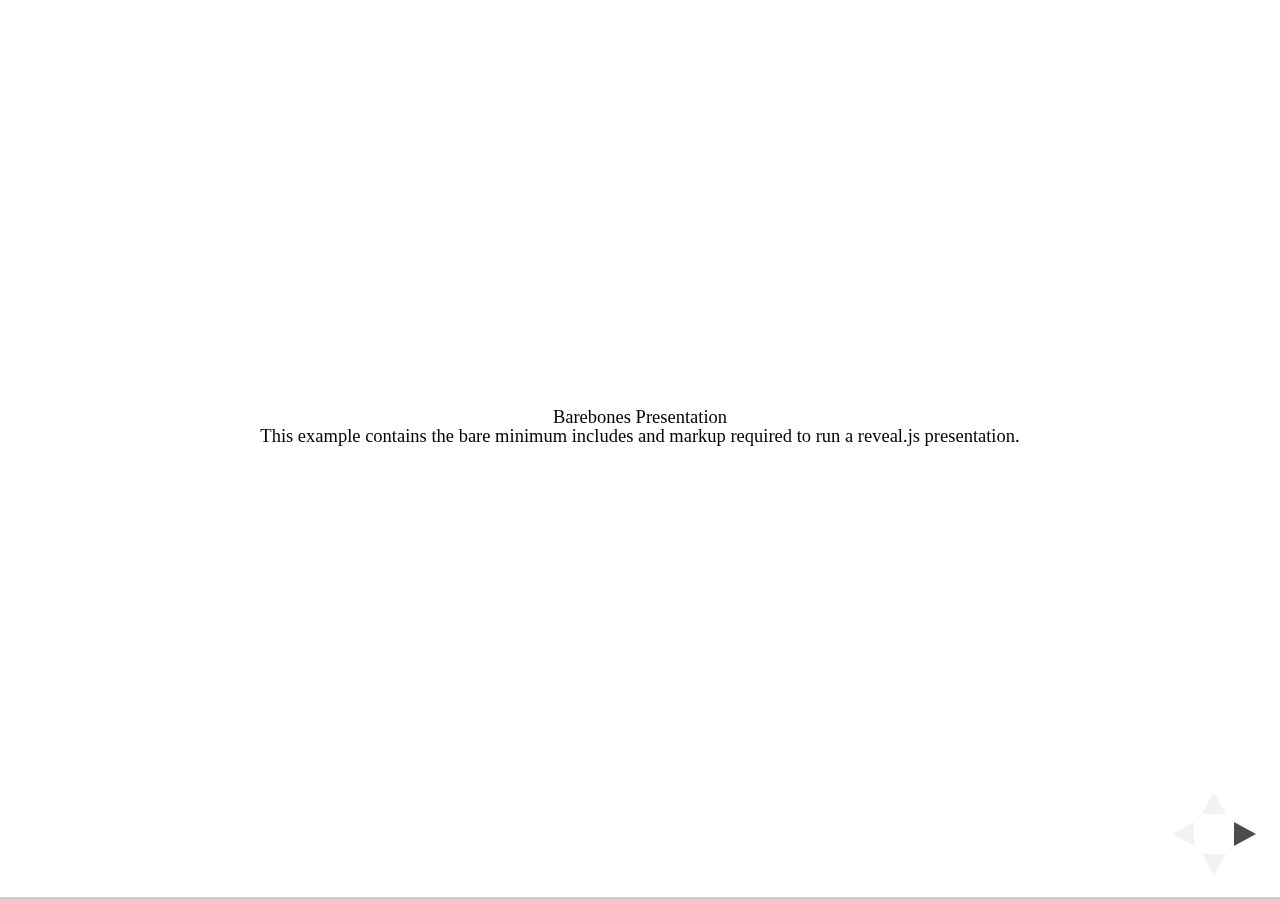
<file: slideshows/collaboration/test/examples/barebones.html>
<!doctype html>
<html lang="en">

	<head>
		<meta charset="utf-8">

		<title>reveal.js - Barebones</title>

		<link rel="stylesheet" href="../../css/reveal.css">
	</head>

	<body>

		<div class="reveal">

			<div class="slides">

				<section>
					<h2>Barebones Presentation</h2>
					<p>This example contains the bare minimum includes and markup required to run a reveal.js presentation.</p>
				</section>

				<section>
					<h2>No Theme</h2>
					<p>There's no theme included, so it will fall back on browser defaults.</p>
				</section>

			</div>

		</div>

		<script src="../../js/reveal.js"></script>

		<script>

			Reveal.initialize();

		</script>

	</body>
</html>
</file>
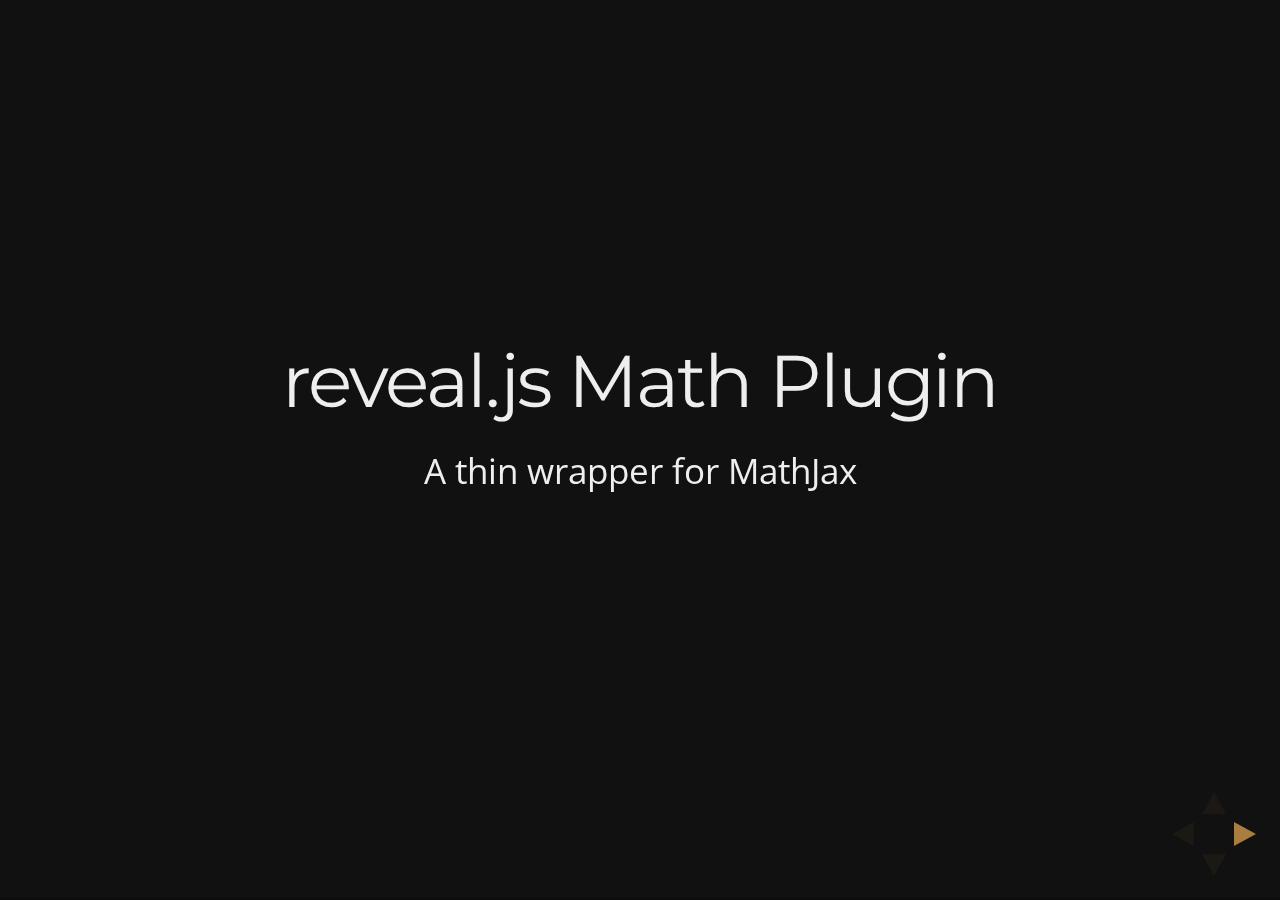
<file: slideshows/collaboration/test/examples/math.html>
<!doctype html>
<html lang="en">

	<head>
		<meta charset="utf-8">

		<title>reveal.js - Math Plugin</title>

		<meta name="viewport" content="width=device-width, initial-scale=1.0, maximum-scale=1.0, user-scalable=no">

		<link rel="stylesheet" href="../../css/reveal.css">
		<link rel="stylesheet" href="../../css/theme/night.css" id="theme">
	</head>

	<body>

		<div class="reveal">

			<div class="slides">

				<section>
					<h2>reveal.js Math Plugin</h2>
					<p>A thin wrapper for MathJax</p>
				</section>

				<section>
					<h3>The Lorenz Equations</h3>

					\[\begin{aligned}
					\dot{x} &amp; = \sigma(y-x) \\
					\dot{y} &amp; = \rho x - y - xz \\
					\dot{z} &amp; = -\beta z + xy
					\end{aligned} \]
				</section>

				<section>
					<h3>The Cauchy-Schwarz Inequality</h3>

					<script type="math/tex; mode=display">
						\left( \sum_{k=1}^n a_k b_k \right)^2 \leq \left( \sum_{k=1}^n a_k^2 \right) \left( \sum_{k=1}^n b_k^2 \right)
					</script>
				</section>

				<section>
					<h3>A Cross Product Formula</h3>

					\[\mathbf{V}_1 \times \mathbf{V}_2 =  \begin{vmatrix}
					\mathbf{i} &amp; \mathbf{j} &amp; \mathbf{k} \\
					\frac{\partial X}{\partial u} &amp;  \frac{\partial Y}{\partial u} &amp; 0 \\
					\frac{\partial X}{\partial v} &amp;  \frac{\partial Y}{\partial v} &amp; 0
					\end{vmatrix}  \]
				</section>

				<section>
					<h3>The probability of getting \(k\) heads when flipping \(n\) coins is</h3>

					\[P(E)   = {n \choose k} p^k (1-p)^{ n-k} \]
				</section>

				<section>
					<h3>An Identity of Ramanujan</h3>

					\[ \frac{1}{\Bigl(\sqrt{\phi \sqrt{5}}-\phi\Bigr) e^{\frac25 \pi}} =
					1+\frac{e^{-2\pi}} {1+\frac{e^{-4\pi}} {1+\frac{e^{-6\pi}}
					{1+\frac{e^{-8\pi}} {1+\ldots} } } } \]
				</section>

				<section>
					<h3>A Rogers-Ramanujan Identity</h3>

					\[  1 +  \frac{q^2}{(1-q)}+\frac{q^6}{(1-q)(1-q^2)}+\cdots =
					\prod_{j=0}^{\infty}\frac{1}{(1-q^{5j+2})(1-q^{5j+3})}\]
				</section>

				<section>
					<h3>Maxwell&#8217;s Equations</h3>

					\[  \begin{aligned}
					\nabla \times \vec{\mathbf{B}} -\, \frac1c\, \frac{\partial\vec{\mathbf{E}}}{\partial t} &amp; = \frac{4\pi}{c}\vec{\mathbf{j}} \\   \nabla \cdot \vec{\mathbf{E}} &amp; = 4 \pi \rho \\
					\nabla \times \vec{\mathbf{E}}\, +\, \frac1c\, \frac{\partial\vec{\mathbf{B}}}{\partial t} &amp; = \vec{\mathbf{0}} \\
					\nabla \cdot \vec{\mathbf{B}} &amp; = 0 \end{aligned}
					\]
				</section>

				<section>
					<section>
						<h3>The Lorenz Equations</h3>

						<div class="fragment">
							\[\begin{aligned}
							\dot{x} &amp; = \sigma(y-x) \\
							\dot{y} &amp; = \rho x - y - xz \\
							\dot{z} &amp; = -\beta z + xy
							\end{aligned} \]
						</div>
					</section>

					<section>
						<h3>The Cauchy-Schwarz Inequality</h3>

						<div class="fragment">
							\[ \left( \sum_{k=1}^n a_k b_k \right)^2 \leq \left( \sum_{k=1}^n a_k^2 \right) \left( \sum_{k=1}^n b_k^2 \right) \]
						</div>
					</section>

					<section>
						<h3>A Cross Product Formula</h3>

						<div class="fragment">
							\[\mathbf{V}_1 \times \mathbf{V}_2 =  \begin{vmatrix}
							\mathbf{i} &amp; \mathbf{j} &amp; \mathbf{k} \\
							\frac{\partial X}{\partial u} &amp;  \frac{\partial Y}{\partial u} &amp; 0 \\
							\frac{\partial X}{\partial v} &amp;  \frac{\partial Y}{\partial v} &amp; 0
							\end{vmatrix}  \]
						</div>
					</section>

					<section>
						<h3>The probability of getting \(k\) heads when flipping \(n\) coins is</h3>

						<div class="fragment">
							\[P(E)   = {n \choose k} p^k (1-p)^{ n-k} \]
						</div>
					</section>

					<section>
						<h3>An Identity of Ramanujan</h3>

						<div class="fragment">
							\[ \frac{1}{\Bigl(\sqrt{\phi \sqrt{5}}-\phi\Bigr) e^{\frac25 \pi}} =
							1+\frac{e^{-2\pi}} {1+\frac{e^{-4\pi}} {1+\frac{e^{-6\pi}}
							{1+\frac{e^{-8\pi}} {1+\ldots} } } } \]
						</div>
					</section>

					<section>
						<h3>A Rogers-Ramanujan Identity</h3>

						<div class="fragment">
							\[  1 +  \frac{q^2}{(1-q)}+\frac{q^6}{(1-q)(1-q^2)}+\cdots =
							\prod_{j=0}^{\infty}\frac{1}{(1-q^{5j+2})(1-q^{5j+3})}\]
						</div>
					</section>

					<section>
						<h3>Maxwell&#8217;s Equations</h3>

						<div class="fragment">
							\[  \begin{aligned}
							\nabla \times \vec{\mathbf{B}} -\, \frac1c\, \frac{\partial\vec{\mathbf{E}}}{\partial t} &amp; = \frac{4\pi}{c}\vec{\mathbf{j}} \\   \nabla \cdot \vec{\mathbf{E}} &amp; = 4 \pi \rho \\
							\nabla \times \vec{\mathbf{E}}\, +\, \frac1c\, \frac{\partial\vec{\mathbf{B}}}{\partial t} &amp; = \vec{\mathbf{0}} \\
							\nabla \cdot \vec{\mathbf{B}} &amp; = 0 \end{aligned}
							\]
						</div>
					</section>
				</section>

			</div>

		</div>

		<script src="../../lib/js/head.min.js"></script>
		<script src="../../js/reveal.js"></script>

		<script>

			Reveal.initialize({
				history: true,
				transition: 'linear',

				math: {
					// mathjax: 'http://cdn.mathjax.org/mathjax/latest/MathJax.js',
					config: 'TeX-AMS_HTML-full'
				},

				dependencies: [
					{ src: '../../lib/js/classList.js' },
					{ src: '../../plugin/math/math.js', async: true }
				]
			});

		</script>

	</body>
</html>
</file>
<file: stylesheets/stylesheet.css>
/*******************************************************************************
Slate Theme for GitHub Pages
by Jason Costello, @jsncostello
*******************************************************************************/

@import url(github-light.css);

/*******************************************************************************
MeyerWeb Reset
*******************************************************************************/

html, body, div, span, applet, object, iframe,
h1, h2, h3, h4, h5, h6, p, blockquote, pre,
a, abbr, acronym, address, big, cite, code,
del, dfn, em, img, ins, kbd, q, s, samp,
small, strike, strong, sub, sup, tt, var,
b, u, i, center,
dl, dt, dd, ol, ul, li,
fieldset, form, label, legend,
table, caption, tbody, tfoot, thead, tr, th, td,
article, aside, canvas, details, embed,
figure, figcaption, footer, header, hgroup,
menu, nav, output, ruby, section, summary,
time, mark, audio, video {
  margin: 0;
  padding: 0;
  border: 0;
  font: inherit;
  vertical-align: baseline;
}

/* HTML5 display-role reset for older browsers */
article, aside, details, figcaption, figure,
footer, header, hgroup, menu, nav, section {
  display: block;
}

ol, ul {
  list-style: none;
}

table {
  border-collapse: collapse;
  border-spacing: 0;
}

/*******************************************************************************
Theme Styles
*******************************************************************************/

body {
  box-sizing: border-box;
  color:#373737;
  background: #212121;
  font-size: 16px;
  font-family: 'Myriad Pro', Calibri, Helvetica, Arial, sans-serif;
  line-height: 1.5;
  -webkit-font-smoothing: antialiased;
}

h1, h2, h3, h4, h5, h6 {
  margin: 10px 0;
  font-weight: 700;
  color:#222222;
  font-family: 'Lucida Grande', 'Calibri', Helvetica, Arial, sans-serif;
  letter-spacing: -1px;
}

h1 {
  font-size: 36px;
  font-weight: 700;
}

h2 {
  padding-bottom: 10px;
  font-size: 32px;
  background: url('../images/bg_hr.png') repeat-x bottom;
}

h3 {
  font-size: 24px;
}

h4 {
  font-size: 21px;
}

h5 {
  font-size: 18px;
}

h6 {
  font-size: 16px;
}

p {
  margin: 10px 0 15px 0;
}

footer p {
  color: #f2f2f2;
}

a {
  text-decoration: none;
  color: #007edf;
  text-shadow: none;

  transition: color 0.5s ease;
  transition: text-shadow 0.5s ease;
  -webkit-transition: color 0.5s ease;
  -webkit-transition: text-shadow 0.5s ease;
  -moz-transition: color 0.5s ease;
  -moz-transition: text-shadow 0.5s ease;
  -o-transition: color 0.5s ease;
  -o-transition: text-shadow 0.5s ease;
  -ms-transition: color 0.5s ease;
  -ms-transition: text-shadow 0.5s ease;
}

a:hover, a:focus {text-decoration: underline;}

footer a {
  color: #F2F2F2;
  text-decoration: underline;
}

em {
  font-style: italic;
}

strong {
  font-weight: bold;
}

img {
  position: relative;
  margin: 0 auto;
  max-width: 739px;
  padding: 5px;
  margin: 10px 0 10px 0;
  border: 1px solid #ebebeb;

  box-shadow: 0 0 5px #ebebeb;
  -webkit-box-shadow: 0 0 5px #ebebeb;
  -moz-box-shadow: 0 0 5px #ebebeb;
  -o-box-shadow: 0 0 5px #ebebeb;
  -ms-box-shadow: 0 0 5px #ebebeb;
}

p img {
  display: inline;
  margin: 0;
  padding: 0;
  vertical-align: middle;
  text-align: center;
  border: none;
}

pre, code {
  width: 100%;
  color: #222;
  background-color: #fff;

  font-family: Monaco, "Bitstream Vera Sans Mono", "Lucida Console", Terminal, monospace;
  font-size: 14px;

  border-radius: 2px;
  -moz-border-radius: 2px;
  -webkit-border-radius: 2px;
}

pre {
  width: 100%;
  padding: 10px;
  box-shadow: 0 0 10px rgba(0,0,0,.1);
  overflow: auto;
}

code {
  padding: 3px;
  margin: 0 3px;
  box-shadow: 0 0 10px rgba(0,0,0,.1);
}

pre code {
  display: block;
  box-shadow: none;
}

blockquote {
  color: #666;
  margin-bottom: 20px;
  padding: 0 0 0 20px;
  border-left: 3px solid #bbb;
}


ul, ol, dl {
  margin-bottom: 15px
}

ul {
  list-style-position: inside;
  list-style: disc;
  padding-left: 20px;
}

ol {
  list-style-position: inside;
  list-style: decimal;
  padding-left: 20px;
}

dl dt {
  font-weight: bold;
}

dl dd {
  padding-left: 20px;
  font-style: italic;
}

dl p {
  padding-left: 20px;
  font-style: italic;
}

hr {
  height: 1px;
  margin-bottom: 5px;
  border: none;
  background: url('../images/bg_hr.png') repeat-x center;
}

table {
  border: 1px solid #373737;
  margin-bottom: 20px;
  text-align: left;
 }

th {
  font-family: 'Lucida Grande', 'Helvetica Neue', Helvetica, Arial, sans-serif;
  padding: 10px;
  background: #373737;
  color: #fff;
 }

td {
  padding: 10px;
  border: 1px solid #373737;
 }

form {
  background: #f2f2f2;
  padding: 20px;
}

/*******************************************************************************
Full-Width Styles
*******************************************************************************/

.outer {
  width: 100%;
}

.inner {
  position: relative;
  max-width: 640px;
  padding: 20px 10px;
  margin: 0 auto;
}

#forkme_banner {
  display: block;
  position: absolute;
  top:0;
  right: 10px;
  z-index: 10;
  padding: 10px 50px 10px 10px;
  color: #fff;
  background: url('../images/blacktocat.png') #0090ff no-repeat 95% 50%;
  font-weight: 700;
  box-shadow: 0 0 10px rgba(0,0,0,.5);
  border-bottom-left-radius: 2px;
  border-bottom-right-radius: 2px;
}

#header_wrap {
  background: #212121;
  background: -moz-linear-gradient(top, #373737, #212121);
  background: -webkit-linear-gradient(top, #373737, #212121);
  background: -ms-linear-gradient(top, #373737, #212121);
  background: -o-linear-gradient(top, #373737, #212121);
  background: linear-gradient(top, #373737, #212121);
}

#header_wrap .inner {
  padding: 50px 10px 30px 10px;
}

#project_title {
  margin: 0;
  color: #fff;
  font-size: 42px;
  font-weight: 700;
  text-shadow: #111 0px 0px 10px;
}

#project_tagline {
  color: #fff;
  font-size: 24px;
  font-weight: 300;
  background: none;
  text-shadow: #111 0px 0px 10px;
}

#downloads {
  position: absolute;
  width: 210px;
  z-index: 10;
  bottom: -40px;
  right: 0;
  height: 70px;
  background: url('../images/icon_download.png') no-repeat 0% 90%;
}

.zip_download_link {
  display: block;
  float: right;
  width: 90px;
  height:70px;
  text-indent: -5000px;
  overflow: hidden;
  background: url(../images/sprite_download.png) no-repeat bottom left;
}

.tar_download_link {
  display: block;
  float: right;
  width: 90px;
  height:70px;
  text-indent: -5000px;
  overflow: hidden;
  background: url(../images/sprite_download.png) no-repeat bottom right;
  margin-left: 10px;
}

.zip_download_link:hover {
  background: url(../images/sprite_download.png) no-repeat top left;
}

.tar_download_link:hover {
  background: url(../images/sprite_download.png) no-repeat top right;
}

#main_content_wrap {
  background: #f2f2f2;
  border-top: 1px solid #111;
  border-bottom: 1px solid #111;
}

#main_content {
  padding-top: 40px;
}

#footer_wrap {
  background: #212121;
}



/*******************************************************************************
Small Device Styles
*******************************************************************************/

@media screen and (max-width: 480px) {
  body {
    font-size:14px;
  }

  #downloads {
    display: none;
  }

  .inner {
    min-width: 320px;
    max-width: 480px;
  }

  #project_title {
  font-size: 32px;
  }

  h1 {
    font-size: 28px;
  }

  h2 {
    font-size: 24px;
  }

  h3 {
    font-size: 21px;
  }

  h4 {
    font-size: 18px;
  }

  h5 {
    font-size: 14px;
  }

  h6 {
    font-size: 12px;
  }

  code, pre {
    min-width: 320px;
    max-width: 480px;
    font-size: 11px;
  }

}
</file>
<file: slideshows/collaboration/css/theme/black.css>
/**
 * Black theme for reveal.js. This is the opposite of the 'white' theme.
 *
 * By Hakim El Hattab, http://hakim.se
 */
@import url(../../lib/font/source-sans-pro/source-sans-pro.css);
section.has-light-background, section.has-light-background h1, section.has-light-background h2, section.has-light-background h3, section.has-light-background h4, section.has-light-background h5, section.has-light-background h6 {
  color: #222; }

/*********************************************
 * GLOBAL STYLES
 *********************************************/
body {
  background: #222;
  background-color: #222; }

.reveal {
  font-family: "Source Sans Pro", Helvetica, sans-serif;
  font-size: 38px;
  font-weight: normal;
  color: #fff; }

::selection {
  color: #fff;
  background: #bee4fd;
  text-shadow: none; }

.reveal .slides > section,
.reveal .slides > section > section {
  line-height: 1.3;
  font-weight: inherit; }

/*********************************************
 * HEADERS
 *********************************************/
.reveal h1,
.reveal h2,
.reveal h3,
.reveal h4,
.reveal h5,
.reveal h6 {
  margin: 0 0 20px 0;
  color: #fff;
  font-family: "Source Sans Pro", Helvetica, sans-serif;
  font-weight: 600;
  line-height: 1.2;
  letter-spacing: normal;
  text-transform: uppercase;
  text-shadow: none;
  word-wrap: break-word; }

.reveal h1 {
  font-size: 2.5em; }

.reveal h2 {
  font-size: 1.6em; }

.reveal h3 {
  font-size: 1.3em; }

.reveal h4 {
  font-size: 1em; }

.reveal h1 {
  text-shadow: none; }

/*********************************************
 * OTHER
 *********************************************/
.reveal p {
  margin: 20px 0;
  line-height: 1.3; }

/* Ensure certain elements are never larger than the slide itself */
.reveal img,
.reveal video,
.reveal iframe {
  max-width: 95%;
  max-height: 95%; }

.reveal strong,
.reveal b {
  font-weight: bold; }

.reveal em {
  font-style: italic; }

.reveal ol,
.reveal dl,
.reveal ul {
  display: inline-block;
  text-align: left;
  margin: 0 0 0 1em; }

.reveal ol {
  list-style-type: decimal; }

.reveal ul {
  list-style-type: disc; }

.reveal ul ul {
  list-style-type: square; }

.reveal ul ul ul {
  list-style-type: circle; }

.reveal ul ul,
.reveal ul ol,
.reveal ol ol,
.reveal ol ul {
  display: block;
  margin-left: 40px; }

.reveal dt {
  font-weight: bold; }

.reveal dd {
  margin-left: 40px; }

.reveal q,
.reveal blockquote {
  quotes: none; }

.reveal blockquote {
  display: block;
  position: relative;
  width: 70%;
  margin: 20px auto;
  padding: 5px;
  font-style: italic;
  background: rgba(255, 255, 255, 0.05);
  box-shadow: 0px 0px 2px rgba(0, 0, 0, 0.2); }

.reveal blockquote p:first-child,
.reveal blockquote p:last-child {
  display: inline-block; }

.reveal q {
  font-style: italic; }

.reveal pre {
  display: block;
  position: relative;
  width: 90%;
  margin: 20px auto;
  text-align: left;
  font-size: 0.55em;
  font-family: monospace;
  line-height: 1.2em;
  word-wrap: break-word;
  box-shadow: 0px 0px 6px rgba(0, 0, 0, 0.3); }

.reveal code {
  font-family: monospace; }

.reveal pre code {
  display: block;
  padding: 5px;
  overflow: auto;
  max-height: 400px;
  word-wrap: normal; }

.reveal table {
  margin: auto;
  border-collapse: collapse;
  border-spacing: 0; }

.reveal table th {
  font-weight: bold; }

.reveal table th,
.reveal table td {
  text-align: left;
  padding: 0.2em 0.5em 0.2em 0.5em;
  border-bottom: 1px solid; }

.reveal table th[align="center"],
.reveal table td[align="center"] {
  text-align: center; }

.reveal table th[align="right"],
.reveal table td[align="right"] {
  text-align: right; }

.reveal table tr:last-child td {
  border-bottom: none; }

.reveal sup {
  vertical-align: super; }

.reveal sub {
  vertical-align: sub; }

.reveal small {
  display: inline-block;
  font-size: 0.6em;
  line-height: 1.2em;
  vertical-align: top; }

.reveal small * {
  vertical-align: top; }

/*********************************************
 * LINKS
 *********************************************/
.reveal a {
  color: #42affa;
  text-decoration: none;
  -webkit-transition: color 0.15s ease;
  -moz-transition: color 0.15s ease;
  transition: color 0.15s ease; }

.reveal a:hover {
  color: #8dcffc;
  text-shadow: none;
  border: none; }

.reveal .roll span:after {
  color: #fff;
  background: #068de9; }

/*********************************************
 * IMAGES
 *********************************************/
.reveal section img {
  margin: 15px 0px;
  background: rgba(255, 255, 255, 0.12);
  border: 4px solid #fff;
  box-shadow: 0 0 10px rgba(0, 0, 0, 0.15); }

.reveal section img.plain {
  border: 0;
  box-shadow: none; }

.reveal a img {
  -webkit-transition: all 0.15s linear;
  -moz-transition: all 0.15s linear;
  transition: all 0.15s linear; }

.reveal a:hover img {
  background: rgba(255, 255, 255, 0.2);
  border-color: #42affa;
  box-shadow: 0 0 20px rgba(0, 0, 0, 0.55); }

/*********************************************
 * NAVIGATION CONTROLS
 *********************************************/
.reveal .controls .navigate-left,
.reveal .controls .navigate-left.enabled {
  border-right-color: #42affa; }

.reveal .controls .navigate-right,
.reveal .controls .navigate-right.enabled {
  border-left-color: #42affa; }

.reveal .controls .navigate-up,
.reveal .controls .navigate-up.enabled {
  border-bottom-color: #42affa; }

.reveal .controls .navigate-down,
.reveal .controls .navigate-down.enabled {
  border-top-color: #42affa; }

.reveal .controls .navigate-left.enabled:hover {
  border-right-color: #8dcffc; }

.reveal .controls .navigate-right.enabled:hover {
  border-left-color: #8dcffc; }

.reveal .controls .navigate-up.enabled:hover {
  border-bottom-color: #8dcffc; }

.reveal .controls .navigate-down.enabled:hover {
  border-top-color: #8dcffc; }

/*********************************************
 * PROGRESS BAR
 *********************************************/
.reveal .progress {
  background: rgba(0, 0, 0, 0.2); }

.reveal .progress span {
  background: #42affa;
  -webkit-transition: width 800ms cubic-bezier(0.26, 0.86, 0.44, 0.985);
  -moz-transition: width 800ms cubic-bezier(0.26, 0.86, 0.44, 0.985);
  transition: width 800ms cubic-bezier(0.26, 0.86, 0.44, 0.985); }
</file>
<file: slideshows/collaboration/css/custom.css>
.slides ul li p {
    font-size:60%;
    margin:0;
}
</file>
<file: slideshows/collaboration/lib/css/zenburn.css>
/*
Zenburn style from voldmar.ru (c) Vladimir Epifanov <voldmar@voldmar.ru>
based on dark.css by Ivan Sagalaev
*/

.hljs {
  display: block;
  overflow-x: auto;
  padding: 0.5em;
  background: #3f3f3f;
  color: #dcdcdc;
  -webkit-text-size-adjust: none;
}

.hljs-keyword,
.hljs-tag,
.css .hljs-class,
.css .hljs-id,
.lisp .hljs-title,
.nginx .hljs-title,
.hljs-request,
.hljs-status,
.clojure .hljs-attribute {
  color: #e3ceab;
}

.django .hljs-template_tag,
.django .hljs-variable,
.django .hljs-filter .hljs-argument {
  color: #dcdcdc;
}

.hljs-number,
.hljs-date {
  color: #8cd0d3;
}

.dos .hljs-envvar,
.dos .hljs-stream,
.hljs-variable,
.apache .hljs-sqbracket,
.hljs-name {
  color: #efdcbc;
}

.dos .hljs-flow,
.diff .hljs-change,
.python .exception,
.python .hljs-built_in,
.hljs-literal,
.tex .hljs-special {
  color: #efefaf;
}

.diff .hljs-chunk,
.hljs-subst {
  color: #8f8f8f;
}

.dos .hljs-keyword,
.hljs-decorator,
.hljs-title,
.hljs-type,
.diff .hljs-header,
.ruby .hljs-class .hljs-parent,
.apache .hljs-tag,
.nginx .hljs-built_in,
.tex .hljs-command,
.hljs-prompt {
  color: #efef8f;
}

.dos .hljs-winutils,
.ruby .hljs-symbol,
.ruby .hljs-symbol .hljs-string,
.ruby .hljs-string {
  color: #dca3a3;
}

.diff .hljs-deletion,
.hljs-string,
.hljs-tag .hljs-value,
.hljs-preprocessor,
.hljs-pragma,
.hljs-built_in,
.smalltalk .hljs-class,
.smalltalk .hljs-localvars,
.smalltalk .hljs-array,
.css .hljs-rule .hljs-value,
.hljs-attr_selector,
.hljs-pseudo,
.apache .hljs-cbracket,
.tex .hljs-formula,
.coffeescript .hljs-attribute {
  color: #cc9393;
}

.hljs-shebang,
.diff .hljs-addition,
.hljs-comment,
.hljs-annotation,
.hljs-pi,
.hljs-doctype {
  color: #7f9f7f;
}

.coffeescript .javascript,
.javascript .xml,
.tex .hljs-formula,
.xml .javascript,
.xml .vbscript,
.xml .css,
.xml .hljs-cdata {
  opacity: 0.5;
}
</file>
<file: slideshows/collaboration/target/cucumber-report/bookInventoryIntegration/style.css>
.cucumber-report .body {
  font-family: Helvetica,Arial,sans-serif;
}

.cucumber-report .keyword {
  font-weight: bold;
}

.cucumber-report .description {
  font-style: italic;
  margin-left: 20px;
}

.cucumber-report details > section {
  margin-left: 20px;
}

.cucumber-report ol.steps {
  list-style-type: none;
  margin-top: 0;
  margin-bottom: 0;
}

.cucumber-report .step .embedded-text {
  background: #dddddd;
}

.cucumber-report .doc_string {
  margin: 0 0 0 20px;
}

.cucumber-report table {
  border-collapse: collapse;
  border: 1px;
  border-style: solid;
}

.cucumber-report td, .cucumber-report th {
  border: 1px;
  border-style: solid;
  padding-left: 4px;
  padding-right: 4px;
}

.cucumber-report table {
  margin-left: 20px;
}

.cucumber-report thead {
  background-color: #C0C0C0;
}

.cucumber-report .passed {
  background-color: #C5D88A;
}

.cucumber-report .undefined, .cucumber-report .pending {
  background-color: #EAEC2D;
}

.cucumber-report .skipped {
  background-color: #2DEAEC;
}

.cucumber-report .failed {
  background-color: #D88A8A;
}

.cucumber-report .tags {
  display: inline;
}

.cucumber-report .tag {
  margin-right: 0.25em;
  color: #246ac1;
}

.cucumber-report .comments {
  display: inline;
}

.cucumber-report .comment {
  margin 0;
  padding 0;
}

.cucumber-report .error {
  margin: .2em .75em;
  padding: .2em;
  border: 1px solid #900;
  background-color: #EDBBBB;
}

#cucumber-templates {
  display: none;
}
</file>
<file: slideshows/collaboration/css/theme/white.css>
/**
 * White theme for reveal.js. This is the opposite of the 'black' theme.
 *
 * By Hakim El Hattab, http://hakim.se
 */
@import url(../../lib/font/source-sans-pro/source-sans-pro.css);
section.has-dark-background, section.has-dark-background h1, section.has-dark-background h2, section.has-dark-background h3, section.has-dark-background h4, section.has-dark-background h5, section.has-dark-background h6 {
  color: #fff; }

/*********************************************
 * GLOBAL STYLES
 *********************************************/
body {
  background: #fff;
  background-color: #fff; }

.reveal {
  font-family: "Source Sans Pro", Helvetica, sans-serif;
  font-size: 38px;
  font-weight: normal;
  color: #222; }

::selection {
  color: #fff;
  background: #98bdef;
  text-shadow: none; }

.reveal .slides > section,
.reveal .slides > section > section {
  line-height: 1.3;
  font-weight: inherit; }

/*********************************************
 * HEADERS
 *********************************************/
.reveal h1,
.reveal h2,
.reveal h3,
.reveal h4,
.reveal h5,
.reveal h6 {
  margin: 0 0 20px 0;
  color: #222;
  font-family: "Source Sans Pro", Helvetica, sans-serif;
  font-weight: 600;
  line-height: 1.2;
  letter-spacing: normal;
  text-transform: uppercase;
  text-shadow: none;
  word-wrap: break-word; }

.reveal h1 {
  font-size: 2.5em; }

.reveal h2 {
  font-size: 1.6em; }

.reveal h3 {
  font-size: 1.3em; }

.reveal h4 {
  font-size: 1em; }

.reveal h1 {
  text-shadow: none; }

/*********************************************
 * OTHER
 *********************************************/
.reveal p {
  margin: 20px 0;
  line-height: 1.3; }

/* Ensure certain elements are never larger than the slide itself */
.reveal img,
.reveal video,
.reveal iframe {
  max-width: 95%;
  max-height: 95%; }

.reveal strong,
.reveal b {
  font-weight: bold; }

.reveal em {
  font-style: italic; }

.reveal ol,
.reveal dl,
.reveal ul {
  display: inline-block;
  text-align: left;
  margin: 0 0 0 1em; }

.reveal ol {
  list-style-type: decimal; }

.reveal ul {
  list-style-type: disc; }

.reveal ul ul {
  list-style-type: square; }

.reveal ul ul ul {
  list-style-type: circle; }

.reveal ul ul,
.reveal ul ol,
.reveal ol ol,
.reveal ol ul {
  display: block;
  margin-left: 40px; }

.reveal dt {
  font-weight: bold; }

.reveal dd {
  margin-left: 40px; }

.reveal q,
.reveal blockquote {
  quotes: none; }

.reveal blockquote {
  display: block;
  position: relative;
  width: 70%;
  margin: 20px auto;
  padding: 5px;
  font-style: italic;
  background: rgba(255, 255, 255, 0.05);
  box-shadow: 0px 0px 2px rgba(0, 0, 0, 0.2); }

.reveal blockquote p:first-child,
.reveal blockquote p:last-child {
  display: inline-block; }

.reveal q {
  font-style: italic; }

.reveal pre {
  display: block;
  position: relative;
  width: 90%;
  margin: 20px auto;
  text-align: left;
  font-size: 0.55em;
  font-family: monospace;
  line-height: 1.2em;
  word-wrap: break-word;
  box-shadow: 0px 0px 6px rgba(0, 0, 0, 0.3); }

.reveal code {
  font-family: monospace; }

.reveal pre code {
  display: block;
  padding: 5px;
  overflow: auto;
  max-height: 400px;
  word-wrap: normal; }

.reveal table {
  margin: auto;
  border-collapse: collapse;
  border-spacing: 0; }

.reveal table th {
  font-weight: bold; }

.reveal table th,
.reveal table td {
  text-align: left;
  padding: 0.2em 0.5em 0.2em 0.5em;
  border-bottom: 1px solid; }

.reveal table th[align="center"],
.reveal table td[align="center"] {
  text-align: center; }

.reveal table th[align="right"],
.reveal table td[align="right"] {
  text-align: right; }

.reveal table tr:last-child td {
  border-bottom: none; }

.reveal sup {
  vertical-align: super; }

.reveal sub {
  vertical-align: sub; }

.reveal small {
  display: inline-block;
  font-size: 0.6em;
  line-height: 1.2em;
  vertical-align: top; }

.reveal small * {
  vertical-align: top; }

/*********************************************
 * LINKS
 *********************************************/
.reveal a {
  color: #2a76dd;
  text-decoration: none;
  -webkit-transition: color 0.15s ease;
  -moz-transition: color 0.15s ease;
  transition: color 0.15s ease; }

.reveal a:hover {
  color: #6ca0e8;
  text-shadow: none;
  border: none; }

.reveal .roll span:after {
  color: #fff;
  background: #1a53a1; }

/*********************************************
 * IMAGES
 *********************************************/
.reveal section img {
  margin: 15px 0px;
  background: rgba(255, 255, 255, 0.12);
  border: 4px solid #222;
  box-shadow: 0 0 10px rgba(0, 0, 0, 0.15); }

.reveal section img.plain {
  border: 0;
  box-shadow: none; }

.reveal a img {
  -webkit-transition: all 0.15s linear;
  -moz-transition: all 0.15s linear;
  transition: all 0.15s linear; }

.reveal a:hover img {
  background: rgba(255, 255, 255, 0.2);
  border-color: #2a76dd;
  box-shadow: 0 0 20px rgba(0, 0, 0, 0.55); }

/*********************************************
 * NAVIGATION CONTROLS
 *********************************************/
.reveal .controls .navigate-left,
.reveal .controls .navigate-left.enabled {
  border-right-color: #2a76dd; }

.reveal .controls .navigate-right,
.reveal .controls .navigate-right.enabled {
  border-left-color: #2a76dd; }

.reveal .controls .navigate-up,
.reveal .controls .navigate-up.enabled {
  border-bottom-color: #2a76dd; }

.reveal .controls .navigate-down,
.reveal .controls .navigate-down.enabled {
  border-top-color: #2a76dd; }

.reveal .controls .navigate-left.enabled:hover {
  border-right-color: #6ca0e8; }

.reveal .controls .navigate-right.enabled:hover {
  border-left-color: #6ca0e8; }

.reveal .controls .navigate-up.enabled:hover {
  border-bottom-color: #6ca0e8; }

.reveal .controls .navigate-down.enabled:hover {
  border-top-color: #6ca0e8; }

/*********************************************
 * PROGRESS BAR
 *********************************************/
.reveal .progress {
  background: rgba(0, 0, 0, 0.2); }

.reveal .progress span {
  background: #2a76dd;
  -webkit-transition: width 800ms cubic-bezier(0.26, 0.86, 0.44, 0.985);
  -moz-transition: width 800ms cubic-bezier(0.26, 0.86, 0.44, 0.985);
  transition: width 800ms cubic-bezier(0.26, 0.86, 0.44, 0.985); }
</file>
<file: slideshows/collaboration/css/theme/night.css>
/**
 * Black theme for reveal.js.
 *
 * Copyright (C) 2011-2012 Hakim El Hattab, http://hakim.se
 */
@import url(https://fonts.googleapis.com/css?family=Montserrat:700);
@import url(https://fonts.googleapis.com/css?family=Open+Sans:400,700,400italic,700italic);
/*********************************************
 * GLOBAL STYLES
 *********************************************/
body {
  background: #111;
  background-color: #111; }

.reveal {
  font-family: "Open Sans", sans-serif;
  font-size: 30px;
  font-weight: normal;
  color: #eee; }

::selection {
  color: #fff;
  background: #e7ad52;
  text-shadow: none; }

.reveal .slides > section,
.reveal .slides > section > section {
  line-height: 1.3;
  font-weight: inherit; }

/*********************************************
 * HEADERS
 *********************************************/
.reveal h1,
.reveal h2,
.reveal h3,
.reveal h4,
.reveal h5,
.reveal h6 {
  margin: 0 0 20px 0;
  color: #eee;
  font-family: "Montserrat", Impact, sans-serif;
  font-weight: normal;
  line-height: 1.2;
  letter-spacing: -0.03em;
  text-transform: none;
  text-shadow: none;
  word-wrap: break-word; }

.reveal h1 {
  font-size: 3.77em; }

.reveal h2 {
  font-size: 2.11em; }

.reveal h3 {
  font-size: 1.55em; }

.reveal h4 {
  font-size: 1em; }

.reveal h1 {
  text-shadow: none; }

/*********************************************
 * OTHER
 *********************************************/
.reveal p {
  margin: 20px 0;
  line-height: 1.3; }

/* Ensure certain elements are never larger than the slide itself */
.reveal img,
.reveal video,
.reveal iframe {
  max-width: 95%;
  max-height: 95%; }

.reveal strong,
.reveal b {
  font-weight: bold; }

.reveal em {
  font-style: italic; }

.reveal ol,
.reveal dl,
.reveal ul {
  display: inline-block;
  text-align: left;
  margin: 0 0 0 1em; }

.reveal ol {
  list-style-type: decimal; }

.reveal ul {
  list-style-type: disc; }

.reveal ul ul {
  list-style-type: square; }

.reveal ul ul ul {
  list-style-type: circle; }

.reveal ul ul,
.reveal ul ol,
.reveal ol ol,
.reveal ol ul {
  display: block;
  margin-left: 40px; }

.reveal dt {
  font-weight: bold; }

.reveal dd {
  margin-left: 40px; }

.reveal q,
.reveal blockquote {
  quotes: none; }

.reveal blockquote {
  display: block;
  position: relative;
  width: 70%;
  margin: 20px auto;
  padding: 5px;
  font-style: italic;
  background: rgba(255, 255, 255, 0.05);
  box-shadow: 0px 0px 2px rgba(0, 0, 0, 0.2); }

.reveal blockquote p:first-child,
.reveal blockquote p:last-child {
  display: inline-block; }

.reveal q {
  font-style: italic; }

.reveal pre {
  display: block;
  position: relative;
  width: 90%;
  margin: 20px auto;
  text-align: left;
  font-size: 0.55em;
  font-family: monospace;
  line-height: 1.2em;
  word-wrap: break-word;
  box-shadow: 0px 0px 6px rgba(0, 0, 0, 0.3); }

.reveal code {
  font-family: monospace; }

.reveal pre code {
  display: block;
  padding: 5px;
  overflow: auto;
  max-height: 400px;
  word-wrap: normal; }

.reveal table {
  margin: auto;
  border-collapse: collapse;
  border-spacing: 0; }

.reveal table th {
  font-weight: bold; }

.reveal table th,
.reveal table td {
  text-align: left;
  padding: 0.2em 0.5em 0.2em 0.5em;
  border-bottom: 1px solid; }

.reveal table th[align="center"],
.reveal table td[align="center"] {
  text-align: center; }

.reveal table th[align="right"],
.reveal table td[align="right"] {
  text-align: right; }

.reveal table tr:last-child td {
  border-bottom: none; }

.reveal sup {
  vertical-align: super; }

.reveal sub {
  vertical-align: sub; }

.reveal small {
  display: inline-block;
  font-size: 0.6em;
  line-height: 1.2em;
  vertical-align: top; }

.reveal small * {
  vertical-align: top; }

/*********************************************
 * LINKS
 *********************************************/
.reveal a {
  color: #e7ad52;
  text-decoration: none;
  -webkit-transition: color 0.15s ease;
  -moz-transition: color 0.15s ease;
  transition: color 0.15s ease; }

.reveal a:hover {
  color: #f3d7ac;
  text-shadow: none;
  border: none; }

.reveal .roll span:after {
  color: #fff;
  background: #d08a1d; }

/*********************************************
 * IMAGES
 *********************************************/
.reveal section img {
  margin: 15px 0px;
  background: rgba(255, 255, 255, 0.12);
  border: 4px solid #eee;
  box-shadow: 0 0 10px rgba(0, 0, 0, 0.15); }

.reveal section img.plain {
  border: 0;
  box-shadow: none; }

.reveal a img {
  -webkit-transition: all 0.15s linear;
  -moz-transition: all 0.15s linear;
  transition: all 0.15s linear; }

.reveal a:hover img {
  background: rgba(255, 255, 255, 0.2);
  border-color: #e7ad52;
  box-shadow: 0 0 20px rgba(0, 0, 0, 0.55); }

/*********************************************
 * NAVIGATION CONTROLS
 *********************************************/
.reveal .controls .navigate-left,
.reveal .controls .navigate-left.enabled {
  border-right-color: #e7ad52; }

.reveal .controls .navigate-right,
.reveal .controls .navigate-right.enabled {
  border-left-color: #e7ad52; }

.reveal .controls .navigate-up,
.reveal .controls .navigate-up.enabled {
  border-bottom-color: #e7ad52; }

.reveal .controls .navigate-down,
.reveal .controls .navigate-down.enabled {
  border-top-color: #e7ad52; }

.reveal .controls .navigate-left.enabled:hover {
  border-right-color: #f3d7ac; }

.reveal .controls .navigate-right.enabled:hover {
  border-left-color: #f3d7ac; }

.reveal .controls .navigate-up.enabled:hover {
  border-bottom-color: #f3d7ac; }

.reveal .controls .navigate-down.enabled:hover {
  border-top-color: #f3d7ac; }

/*********************************************
 * PROGRESS BAR
 *********************************************/
.reveal .progress {
  background: rgba(0, 0, 0, 0.2); }

.reveal .progress span {
  background: #e7ad52;
  -webkit-transition: width 800ms cubic-bezier(0.26, 0.86, 0.44, 0.985);
  -moz-transition: width 800ms cubic-bezier(0.26, 0.86, 0.44, 0.985);
  transition: width 800ms cubic-bezier(0.26, 0.86, 0.44, 0.985); }
</file>
<file: slideshows/collaboration/test/qunit-1.12.0.css>
/**
 * QUnit v1.12.0 - A JavaScript Unit Testing Framework
 *
 * http://qunitjs.com
 *
 * Copyright 2012 jQuery Foundation and other contributors
 * Released under the MIT license.
 * http://jquery.org/license
 */

/** Font Family and Sizes */

#qunit-tests, #qunit-header, #qunit-banner, #qunit-testrunner-toolbar, #qunit-userAgent, #qunit-testresult {
	font-family: "Helvetica Neue Light", "HelveticaNeue-Light", "Helvetica Neue", Calibri, Helvetica, Arial, sans-serif;
}

#qunit-testrunner-toolbar, #qunit-userAgent, #qunit-testresult, #qunit-tests li { font-size: small; }
#qunit-tests { font-size: smaller; }


/** Resets */

#qunit-tests, #qunit-header, #qunit-banner, #qunit-userAgent, #qunit-testresult, #qunit-modulefilter {
	margin: 0;
	padding: 0;
}


/** Header */

#qunit-header {
	padding: 0.5em 0 0.5em 1em;

	color: #8699a4;
	background-color: #0d3349;

	font-size: 1.5em;
	line-height: 1em;
	font-weight: normal;

	border-radius: 5px 5px 0 0;
	-moz-border-radius: 5px 5px 0 0;
	-webkit-border-top-right-radius: 5px;
	-webkit-border-top-left-radius: 5px;
}

#qunit-header a {
	text-decoration: none;
	color: #c2ccd1;
}

#qunit-header a:hover,
#qunit-header a:focus {
	color: #fff;
}

#qunit-testrunner-toolbar label {
	display: inline-block;
	padding: 0 .5em 0 .1em;
}

#qunit-banner {
	height: 5px;
}

#qunit-testrunner-toolbar {
	padding: 0.5em 0 0.5em 2em;
	color: #5E740B;
	background-color: #eee;
	overflow: hidden;
}

#qunit-userAgent {
	padding: 0.5em 0 0.5em 2.5em;
	background-color: #2b81af;
	color: #fff;
	text-shadow: rgba(0, 0, 0, 0.5) 2px 2px 1px;
}

#qunit-modulefilter-container {
	float: right;
}

/** Tests: Pass/Fail */

#qunit-tests {
	list-style-position: inside;
}

#qunit-tests li {
	padding: 0.4em 0.5em 0.4em 2.5em;
	border-bottom: 1px solid #fff;
	list-style-position: inside;
}

#qunit-tests.hidepass li.pass, #qunit-tests.hidepass li.running  {
	display: none;
}

#qunit-tests li strong {
	cursor: pointer;
}

#qunit-tests li a {
	padding: 0.5em;
	color: #c2ccd1;
	text-decoration: none;
}
#qunit-tests li a:hover,
#qunit-tests li a:focus {
	color: #000;
}

#qunit-tests li .runtime {
	float: right;
	font-size: smaller;
}

.qunit-assert-list {
	margin-top: 0.5em;
	padding: 0.5em;

	background-color: #fff;

	border-radius: 5px;
	-moz-border-radius: 5px;
	-webkit-border-radius: 5px;
}

.qunit-collapsed {
	display: none;
}

#qunit-tests table {
	border-collapse: collapse;
	margin-top: .2em;
}

#qunit-tests th {
	text-align: right;
	vertical-align: top;
	padding: 0 .5em 0 0;
}

#qunit-tests td {
	vertical-align: top;
}

#qunit-tests pre {
	margin: 0;
	white-space: pre-wrap;
	word-wrap: break-word;
}

#qunit-tests del {
	background-color: #e0f2be;
	color: #374e0c;
	text-decoration: none;
}

#qunit-tests ins {
	background-color: #ffcaca;
	color: #500;
	text-decoration: none;
}

/*** Test Counts */

#qunit-tests b.counts                       { color: black; }
#qunit-tests b.passed                       { color: #5E740B; }
#qunit-tests b.failed                       { color: #710909; }

#qunit-tests li li {
	padding: 5px;
	background-color: #fff;
	border-bottom: none;
	list-style-position: inside;
}

/*** Passing Styles */

#qunit-tests li li.pass {
	color: #3c510c;
	background-color: #fff;
	border-left: 10px solid #C6E746;
}

#qunit-tests .pass                          { color: #528CE0; background-color: #D2E0E6; }
#qunit-tests .pass .test-name               { color: #366097; }

#qunit-tests .pass .test-actual,
#qunit-tests .pass .test-expected           { color: #999999; }

#qunit-banner.qunit-pass                    { background-color: #C6E746; }

/*** Failing Styles */

#qunit-tests li li.fail {
	color: #710909;
	background-color: #fff;
	border-left: 10px solid #EE5757;
	white-space: pre;
}

#qunit-tests > li:last-child {
	border-radius: 0 0 5px 5px;
	-moz-border-radius: 0 0 5px 5px;
	-webkit-border-bottom-right-radius: 5px;
	-webkit-border-bottom-left-radius: 5px;
}

#qunit-tests .fail                          { color: #000000; background-color: #EE5757; }
#qunit-tests .fail .test-name,
#qunit-tests .fail .module-name             { color: #000000; }

#qunit-tests .fail .test-actual             { color: #EE5757; }
#qunit-tests .fail .test-expected           { color: green;   }

#qunit-banner.qunit-fail                    { background-color: #EE5757; }


/** Result */

#qunit-testresult {
	padding: 0.5em 0.5em 0.5em 2.5em;

	color: #2b81af;
	background-color: #D2E0E6;

	border-bottom: 1px solid white;
}
#qunit-testresult .module-name {
	font-weight: bold;
}

/** Fixture */

#qunit-fixture {
	position: absolute;
	top: -10000px;
	left: -10000px;
	width: 1000px;
	height: 1000px;
}
</file>
